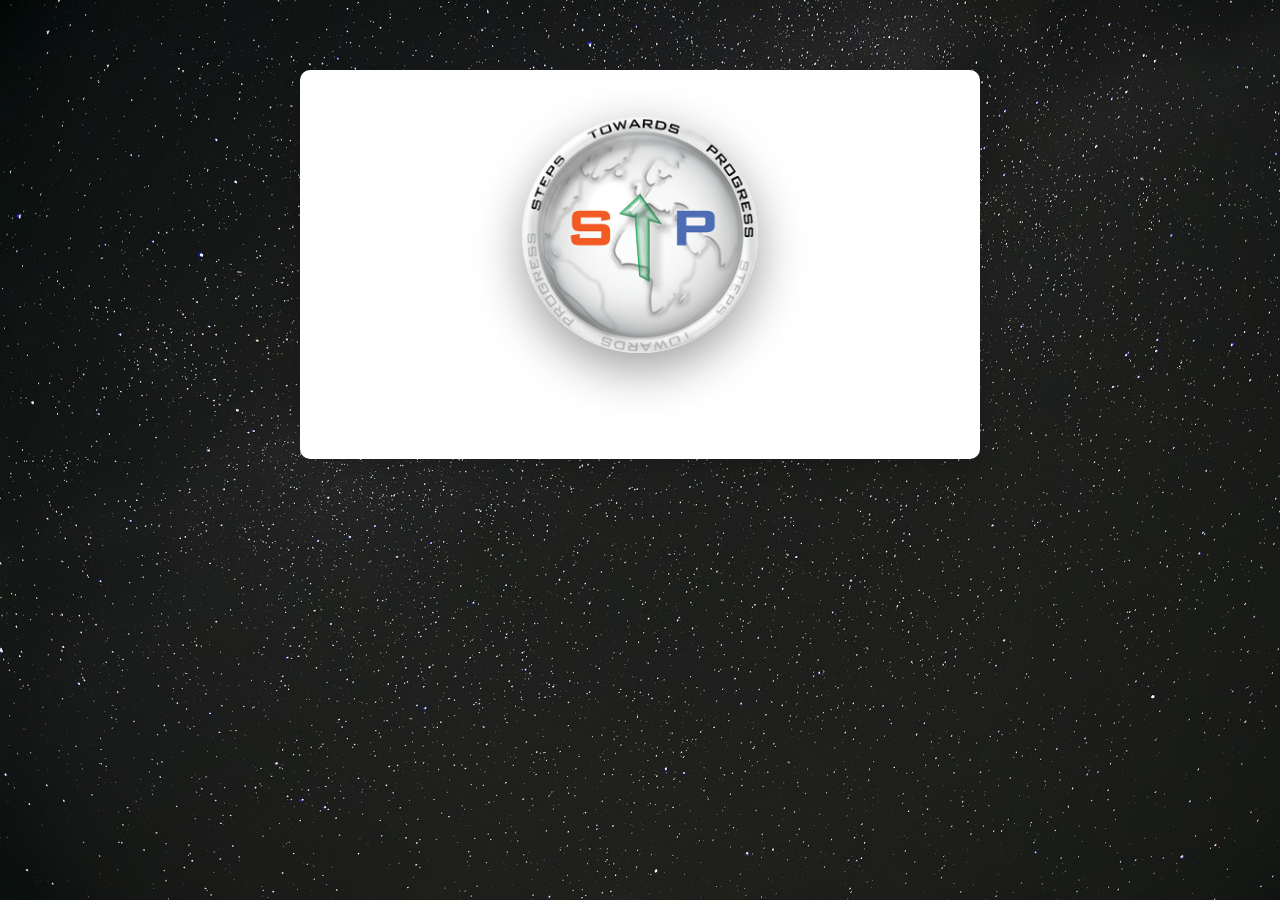
<file: index.html>
<!DOCTYPE html>
<html lang="en">

<head>
    <!--   meta tags-->
    <meta charset="UTF-8">
    <meta name="viewport" content="width=device-width, initial-scale=1, shrink-to-fit=no">

    <!-- Title Page-->
    <title>Team Leaders' Registration</title>
    <link rel="icon" href="assests/stp_logo.png">

    <!-- Icons font CSS-->
    <link href="vendor/mdi-font/css/material-design-iconic-font.min.css" rel="stylesheet" media="all">
    <link href="vendor/font-awesome-4.7/css/font-awesome.min.css" rel="stylesheet" media="all">
    <!-- Font special for pages-->
    <link
        href="https://fonts.googleapis.com/css?family=Poppins:100,100i,200,200i,300,300i,400,400i,500,500i,600,600i,700,700i,800,800i,900,900i"
        rel="stylesheet">

    <!-- Vendor CSS-->
    <link href="vendor/select2/select2.min.css" rel="stylesheet" media="all">
    <link href="vendor/datepicker/daterangepicker.css" rel="stylesheet" media="all">

    <!-- Main CSS-->
    <link href="css/main.css" rel="stylesheet" media="all">
</head>
<script type="text/javascript"> 
    function preventBack() { 
        window.history.forward();  
    } 
      
    setTimeout("preventBack()", 0); 
      
    window.onunload = function () { null }; 
  </script> 
<body>
    <div id="page-wrapper" class="page-wrapper bg-gra-02 p-t-130 p-b-100 font-poppins">
        <div class="wrapper wrapper--w680">
            <div class="card card-4">
                <div id="cardbody" class="card-body login-box">
                    <a href="#nn"><img id="logo-header" src="assests/stp_logo.png" style="display: none;"></a>
                    <form method="POST" action="php/form.php" id="form" style="display: none;">
                        <a class="title">
                            <span></span>
                            <span></span>
                            <span></span>
                            <span></span>
                            Team Leaders' Registration Form</a>
                        <div class="row row-space">
                            <div class="col-2">
                                <div class="input-group" id="nn">
                                    <label class="label">Name</label>
                                    <input class="input--style-4" type="text" name="name" id="name">
                                    <small id="error-name"></small>
                                </div>
                            </div>
                            <div class="col-2">
                                <div class="input-group">
                                    <label class="label">Phone Number</label>
                                    <input class="input--style-4" type="tel" name="tel" placeholder="01XXXXXXXXX" id="phone">
                                    <small id="error-phone"></small>
                                </div>
                            </div>
                        </div>
                        <div class="row row-space">
                            <div class="col-2">
                                <div class="input-group">
                                    <label class="label">E-mail</label>
                                    <input class="input--style-4" type="text" id="email" name="email"  >
                                    <small id="error-email"></small>
                                </div>
                            </div>
                            <div class="col-2">
                                <div class="input-group">
                                    <label class="label">Expected number of members</label>
                                    <div class="rs-select2 js-select-simple select--no-search">
                                        <select name="expected" id="numberOfTeam" >
                                            <option disabled="disabled" selected="selected" value="">Choose option
                                            </option>
                                            <option value="2">2</option>
                                            <option value="3">3</option>
                                            <option value="4">4</option>

                                        </select>
                                        <small id="error-numberOfTeam"></small>
                                        <div class="select-dropdown"></div>
                                    </div>
                                </div>
                            </div>
                        </div>
                        <div class="input-group">
                            <label class="label">University</label>
                            <div class="rs-select2 js-select-simple select--no-search">
                                <select name="uni" id="university">
                                    <option disabled="disabled" selected="selected" value="">Choose option</option>
                                    <option value="Ain Shams University">Ain Shams University</option>
                                    <option value="Al-Azhar University">Al-Azhar University</option>
                                    <option value="Al-Matarya University">Al-Matarya University</option>
                                    <option value="Helwan University">Helwan University</option>
                                    <option value="Banha University">Banha University</option>
                                    <option value="Other">Other..</option>
                                </select>

                                <input class="input--style-4 other-input" type="text" id="otherUniversity" name="other-uni" placeholder="Enter your university.." style="display: none;">
                                <small id="error-university"></small>
                                
                                <div class="select-dropdown"></div>
                            </div>
                        </div>

                        <div class="input-group">
                            <label class="label">Faculty</label>
                            <div class="rs-select2 js-select-simple select--no-search">
                                <select name="faculty"   id="faculty">
                                    <option disabled="disabled" selected="selected" value="">Choose option</option>
                                    <option value="Agriculture">Faculty of Agriculture</option>
                                    <option value="Alsun">Faculty of Alsun</option>
                                    <option value="Archaeology">Faculty of Archaeology</option>
                                    <option value="Arts">Faculty of Arts</option>
                                    <option value="Commerce">Faculty of Commerce</option>
                                    <option value="Computers and Information System">Faculty of Computers and
                                        Information System</option>
                                    <option value="Dar El-Ulum">Faculty of Dar El-Ulum</option>
                                    <option value="Economics and Political Science">Faculty of Economics and Political
                                        Science</option>
                                    <option value="Kindergarten">Faculty of Kindergarten</option>
                                    <option value="Law">Faculty of Law</option>
                                    <option value="Mass Communication">Faculty of Mass Communication</option>
                                    <option value="Medicine">Faculty of Medicine</option>
                                    <option value="Nursing">Faculty of Nursing</option>
                                    <option value="Oral and Dental Medicine">Faculty of Oral and Dental Medicine
                                    </option>
                                    <option value="Pharmacology">Faculty of Pharmacology</option>
                                    <option value="Physiotherapy">Faculty of Physiotherapy</option>
                                    <option value="Science">Faculty of Science</option>
                                    <option value="Specialized Education">Faculty of Specialized Education</option>
                                    <option value="Veterinary Medicine">Faculty of Veterinary Medicine</option>
                                    <option value="Other">Other..</option>
                                    
                                </select>

                                <input class="input--style-4 other-input" id="otherFaculty" type="text" name="other-fac" placeholder="Enter your faculty.." style="display: none;">
                                <small id="error-faculty"></small>

                                <div class="select-dropdown"></div>
                            </div>
                        </div>

                        <div class="row row-space">
                            <div class="col-2">
                                <div class="input-group">
                                    <label class="label">Department</label>
                                        <div class="rs-select2 js-select-simple select--no-search">
                                            <select name="department" id="department">
                                                <option disabled="disabled" selected="selected" value="">Choose option
                                                </option>
                                                <option value="no-department">No Department</option>
                                                <option value="undeclared">Undeclared</option>
                                                <option value="Other">Enter Your Department..</option>
                                            </select>
                                            <input class="input--style-4 other-input" id="other-department" type="text" name="other-dep" placeholder="Enter your department here.." style="display: none;">
                                            <small id="error-department"></small>
                                            
                                            <div class="select-dropdown"></div>
                                        </div>
                                </div>
                            </div>
                            <div class="col-2">
                                <div class="input-group">
                                    <label class="label">Graduation Year</label>
                                    <div class="rs-select2 js-select-simple select--no-search">
                                        <select name="grad"  id="grad">
                                            <option disabled="disabled" selected="selected" value="">Choose option
                                            </option>
                                            <option value="2020">2020</option>
                                            <option value="2021">2021</option>
                                            <option value="2022">2022</option>
                                            <option value="2023">2023</option>
                                            <option value="2024">2024</option>
                                            <option value="2025">2025</option>
                                            <option value="2026">2026</option>
                                            <option value="2027">2027</option>
                                        </select>
                                        <small id="error-grad"></small>
                                        <div class="select-dropdown"></div>
                                    </div>
                                </div>
                            </div>
                        </div>
                        <div class="input-group">
                            <label class="label">CV</label>
                            <input type="file" name="cv" id="cv">
                            <input type="button" class="clickCV" value="Choose CV" id="clickCV" title="CV" onclick="document.getElementById('cv').click()">
                            <small id="error-cv"></small>
                        </div>

                        <div class="p-t-15">
                            <input type="submit" id="submit-button-b" name="submit" data-rel="back" style="display: none;">

                            <a id="submit-button-a">
                                <span></span>
                                <span></span>
                                <span></span>
                                <span></span>
                                Submit
                            </a>
                            <br>
                            <br>
                            <br>
                        </div>
                    </form>
                </div>
            </div>
        </div>
    </div>
    <!-- Jquery JS-->
    <script src="vendor/jquery/jquery.min.js"></script>
    <!-- Vendor JS-->
    <script src="vendor/select2/select2.min.js"></script>
    <script src="vendor/datepicker/moment.min.js"></script>
    <script src="vendor/datepicker/daterangepicker.js"></script>
    <!-- Main JS-->
    <script src="js/global.js"></script>
    <script type="text/javascript" src="js/leader.js"></script>
    <script type="text/javascript" src="js/animation.js"></script>
</body>
</html>
</file>
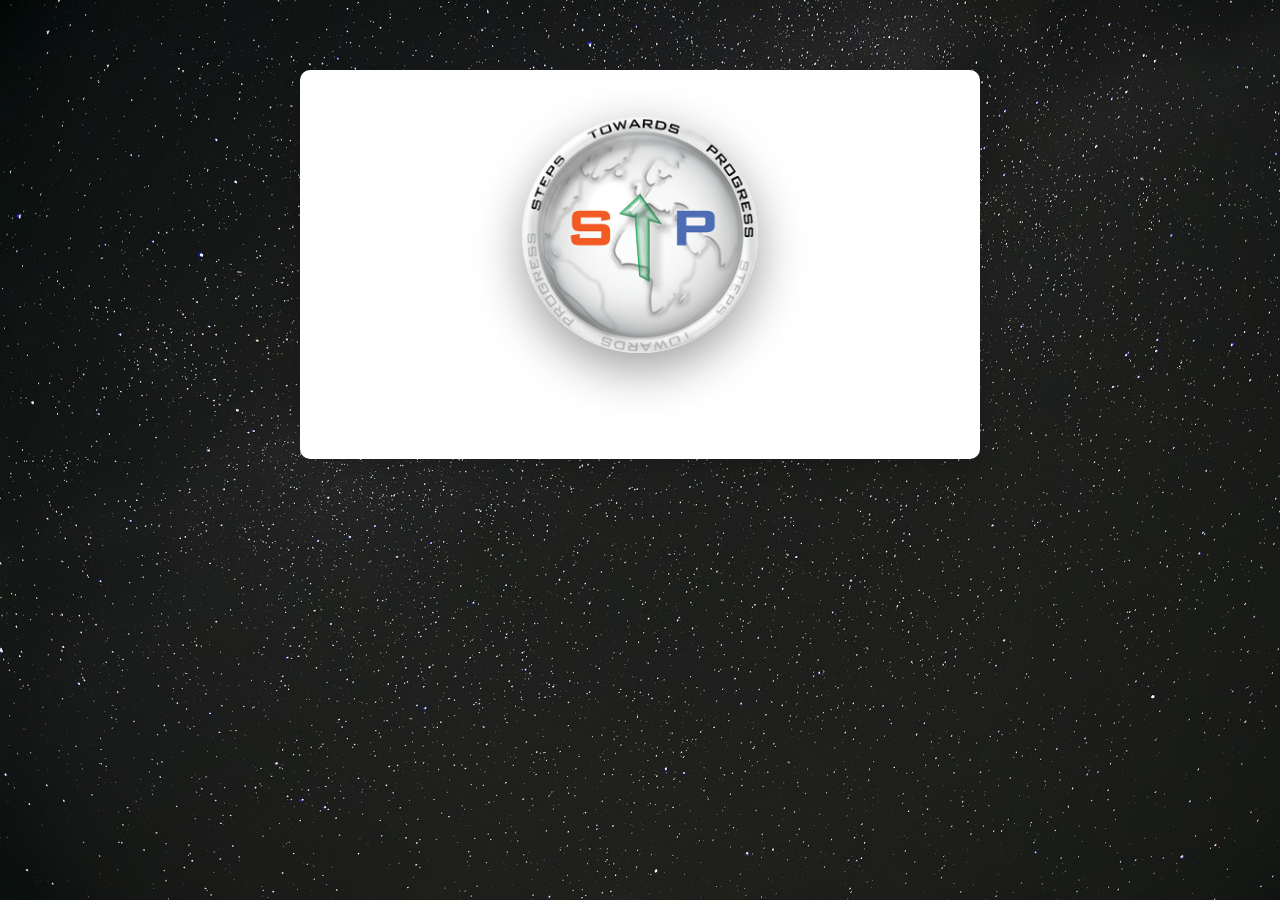
<file: leader-phone.html>
<!DOCTYPE html>
<html lang="en">

<head>
  <!-- Required meta tags-->
  <meta charset="UTF-8">
  <meta name="viewport" content="width=device-width, initial-scale=1, shrink-to-fit=no">

  <!-- Title Page-->
  <title>Team Members' Registration</title>
  <link rel="icon" href="assests/stp_logo.png">

  <!-- Icons font CSS-->
  <link href="vendor/mdi-font/css/material-design-iconic-font.min.css" rel="stylesheet" media="all">
  <link href="vendor/font-awesome-4.7/css/font-awesome.min.css" rel="stylesheet" media="all">
  <!-- Font special for pages-->
  <link
    href="https://fonts.googleapis.com/css?family=Poppins:100,100i,200,200i,300,300i,400,400i,500,500i,600,600i,700,700i,800,800i,900,900i"
    rel="stylesheet">

  <!-- Vendor CSS-->
  <link href="vendor/select2/select2.min.css" rel="stylesheet" media="all">
  <link href="vendor/datepicker/daterangepicker.css" rel="stylesheet" media="all">

  <!-- Main CSS-->
  <link href="css/main.css" rel="stylesheet" media="all">
</head>

<body>
  <div id="page-wrapper" class="page-wrapper bg-gra-02 p-t-130 p-b-100 font-poppins">
    <div class="wrapper wrapper--w680">
      <div class="card card-4">
        <div id="cardbody" class="card-body login-box">
          <img id="logo-header" src="assests/stp_logo.png" style="display: none;">
          <form method="POST" action="php/phone.php" id="form" style="display: none;">
            <a class="title">
              <span></span>
              <span></span>
              <span></span>
              <span></span>
              Team Members' Registration Form</a>

            <section id="section1">
              <div class="row row-space">
                <div class="col-2">
                  <div class="input-group">
                    <label class="label">Leader's Phone Number</label>
                    <input class="input--style-4" type="tel" id="phone" name="leader-tel" placeholder="01XXXXXXXXX">
                      <small id="error-phone"></small>
                  </div>
                </div>
                <div class="col-2">
                  <div class="input-group">
                    <label class="label">Team Name</label>
                    <input class="input--style-4" type="text" id="name" name="team-name">
                    <small id="error-name"></small>
                  </div>
                </div>
                <div class="p-t-15 width100">
                  <input type="submit" id="submit-button-b" name="submit" style="display: none;">

                  <a id="submit-button-a" class="buttons">
                    <span></span>
                    <span></span>
                    <span></span>
                    <span></span>
                    Next
                  </a>
                </div>
              </div>
            </section>
          </form>
        </div>
      </div>
    </div>
  </div>

  <!-- Jquery JS-->
  <script src="vendor/jquery/jquery.min.js"></script>
  <!-- Vendor JS-->
  <script src="vendor/select2/select2.min.js"></script>
  <script src="vendor/datepicker/moment.min.js"></script>
  <script src="vendor/datepicker/daterangepicker.js"></script>

  <!-- Main JS-->
  <script src="js/global.js"></script>
  <script type="text/javascript" src="js/leader_phone.js"></script>
  <script type="text/javascript" src="js/animation.js"></script>


</body>

</html>
</file>
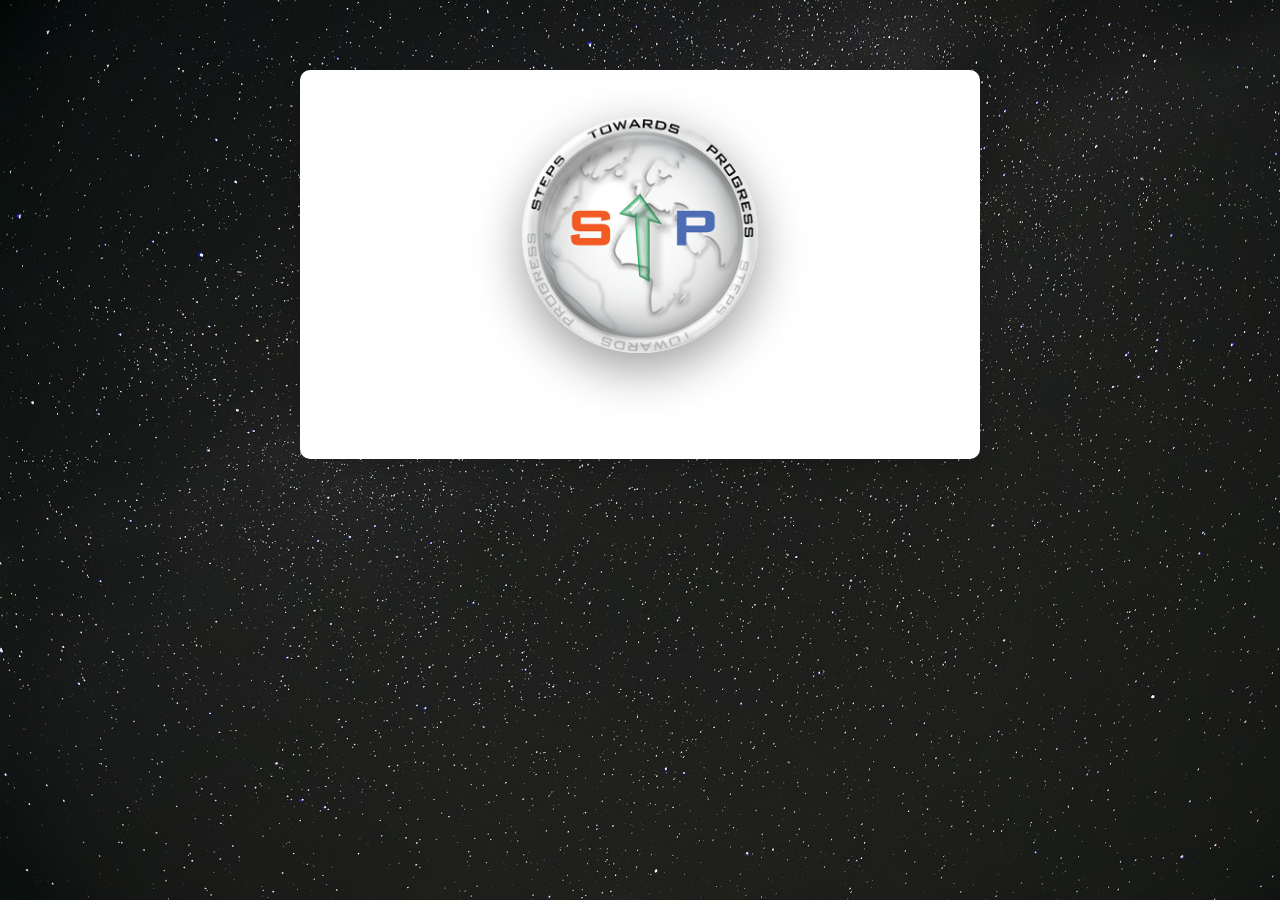
<file: test.html>
<?php
   session_start();

   var_dump($_SESSION['done']);
   if( !isset($_SESSION['done']))
  { 
     header("Location:php/failed.php");
    
  }

?>

<!DOCTYPE html>
<html lang="en">

<head>
  <!-- Required meta tags-->
  <meta charset="UTF-8">
  <meta name="viewport" content="width=device-width, initial-scale=1, shrink-to-fit=no">

  <!-- Title Page-->
  <title>Team Members' Registration</title>
  <link rel="icon" href="assests/stp_logo.png">

  <!-- Icons font CSS-->
  <link href="vendor/mdi-font/css/material-design-iconic-font.min.css" rel="stylesheet" media="all">
  <link href="vendor/font-awesome-4.7/css/font-awesome.min.css" rel="stylesheet" media="all">
  <!-- Font special for pages-->
  <link
    href="https://fonts.googleapis.com/css?family=Poppins:100,100i,200,200i,300,300i,400,400i,500,500i,600,600i,700,700i,800,800i,900,900i"
    rel="stylesheet">

  <!-- Vendor CSS-->
  <link href="vendor/select2/select2.min.css" rel="stylesheet" media="all">
  <link href="vendor/datepicker/daterangepicker.css" rel="stylesheet" media="all">

  <!-- Main CSS-->
  <link href="css/main.css" rel="stylesheet" media="all">
</head>

<body>
  <div id="page-wrapper" class="page-wrapper bg-gra-02 p-t-130 p-b-100 font-poppins">
    <div class="wrapper wrapper--w680">
      <div class="card card-4">
        <div id="cardbody" class="card-body login-box">
          <img id="logo-header" src="assests/stp_logo.png" style="display: none;">
          <form method="POST" action="php/memeber.php" id="form" style="display: none;">
            <a class="title">
              <span></span>
              <span></span>
              <span></span>
              <span></span>
              Team Members' Registration Form</a>

            <section id="section2">
              <a class="title member">
                First Member's information</a>
              <div class="row row-space">
                <div class="input-group width100">
                  <label class="label">Name</label>
                  <input class="input--style-4" type="text" name="name1" id="name1">
                  <small id="error-name1"></small>
                </div>
              </div>
              <div class="row row-space">
                <div class="input-group">
                  <label class="label">E-mail</label>
                  <input class="input--style-4" type="text" id="email1" name="email1">
                  <small id="error-email1"></small>
                </div>
                <div class="col-2">
                  <div class="input-group">
                    <label class="label">Phone Number</label>
                    <input class="input--style-4" type="tel" id="phone1" name="tel1" placeholder="01XXXXXXXXX">
                      <small id="error-phone1"></small>
                  </div>
                </div>
              </div>
              <div class="input-group">
                <label class="label">University</label>
                <div class="rs-select2 js-select-simple select--no-search">
                  <select name="uni1" id="uni1">
                    <option disabled="disabled" selected="selected" value="">Choose option</option>
                    <option value="Ain Shams University">Ain Shams University</option>
                    <option value="Al-Azhar University">Al-Azhar University</option>
                    <option value="Al-Matarya University">Al-Matarya University</option>
                    <option value="Helwan University">Helwan University</option>
                    <option value="Banha University">Banha University</option>
                    <option value="Other">Other..</option>
                  </select>
                  <input class="input--style-4 other-input" id="otherUni1" type="text" name="other-uni1" placeholder="Enter university.." style="display: none;">
                  <small id="error-university1"></small>
                  <div class="select-dropdown"></div>
                </div>
              </div>
              <div class="input-group">
                <label class="label">Faculty</label>
                <div class="rs-select2 js-select-simple select--no-search">
                  <select name="faculty1" id="fac1">
                    <option disabled="disabled" selected="selected" value="">Choose option</option>
                    <option value="Agriculture">Faculty of Agriculture</option>
                    <option value="Alsun">Faculty of Alsun</option>
                    <option value="Archaeology">Faculty of Archaeology</option>
                    <option value="Arts">Faculty of Arts</option>
                    <option value="Commerce">Faculty of Commerce</option>
                    <option value="Computers and Information System">Faculty of Computers and
                      Information System</option>
                    <option value="Dar El-Ulum">Faculty of Dar El-Ulum</option>
                    <option value="Economics and Political Science">Faculty of Economics and Political
                      Science</option>
                    <option value="Kindergarten">Faculty of Kindergarten</option>
                    <option value="Law">Faculty of Law</option>
                    <option value="Mass Communication">Faculty of Mass Communication</option>
                    <option value="Medicine">Faculty of Medicine</option>
                    <option value="Nursing">Faculty of Nursing</option>
                    <option value="Oral and Dental Medicine">Faculty of Oral and Dental Medicine
                    </option>
                    <option value="Pharmacology">Faculty of Pharmacology</option>
                    <option value="Physiotherapy">Faculty of Physiotherapy</option>
                    <option value="Science">Faculty of Science</option>
                    <option value="Specialized Education">Faculty of Specialized Education</option>
                    <option value="Veterinary Medicine">Faculty of Veterinary Medicine</option>
                    <option value="Other">Other..</option>
                    
                  </select>
                  <input class="input--style-4 other-input" type="text" id="otherFac1" name="other-fac1" placeholder="Enter faculty.." style="display: none;">
                  <small id="error-faculty1"></small>
                  <div class="select-dropdown"></div>
                </div>
              </div>
              <div class="row row-space">
                <div class="col-2">
                  <div class="input-group">
                    <label class="label">Department</label>
                        <div class="rs-select2 js-select-simple select--no-search">
                            <select name="department1" id="depart1">
                                <option disabled="disabled" selected="selected" value="">Choose option
                                </option>
                                <option value="no-department1">No Department</option>
                                <option value="undeclared1">Undeclared</option>
                                <option value="Other1">Enter Department..</option>
                            </select>
                            <div class="select-dropdown"></div>
                            <input class="input--style-4 other-input" id="otherDepart1" type="text" name="other-dep1" placeholder="Enter department.." style="display: none;" >
                            <small id="error-department1"></small>
                        </div>
                </div>
                </div>
                <div class="col-2">
                  <div class="input-group">
                    <label class="label">Graduation Year</label>
                    <div class="rs-select2 js-select-simple select--no-search">
                      <select name="grad1" id="grad1">
                        <option disabled="disabled" selected="selected" value="">Choose option
                        </option>
                        <option value="2020">2020</option>
                        <option value="2021">2021</option>
                        <option value="2022">2022</option>
                        <option value="2023">2023</option>
                        <option value="2024">2024</option>
                        <option value="2025">2025</option>
                        <option value="2026">2026</option>
                        <option value="2027">2027</option>
                      </select>
                      <small id="error-grad1"></small>
                      <div class="select-dropdown"></div>
                    </div>
                  </div>
                </div>
              </div>
              <div class="input-group">
                  <label class="label">CV</label>
                  <input type="file" name="cv1" id="cv1">
                  <input type="button" class="clickCV" value="Choose CV" id="clickCV1" title="CV" onclick="document.getElementById('cv1').click()">
                  <small id="error-cv1"></small>
              </div>
              <div class="row row-space">
                <div class="p-t-15 width100">
                  <div class="input-group width50">
                      <input type="checkbox" id="check1" name="check1" value="check1" class="input--style-4 checkmark" onclick="if (this.checked) {disabledAll(1)} else {abledAll(1)}">
                      <label class="label" for="check-if-memeber2">No more members</label> 
                </div>
              </div>
              <div class="p-t-15 width100">
                <a id="next2" class="buttons" >
                  <span></span>
                  <span></span>
                  <span></span>
                  <span></span>
                  Next
                </a>
                <a id="prev1" onclick="goBack()" class="buttons">
                  <span></span>
                  <span></span>
                  <span></span>
                  <span></span>
                  Previous
                </a>
                <br>
                <br>
                <br>
              </div>
            </section>

            <section id="section3">
              <a class="title member">
                Second Member's information</a>
              <div class="row row-space">
                <div class="input-group width100">
                  <label class="label">Name</label>
                  <input class="input--style-4" type="text" name="name2" id="name2">
                  <small id="error-name2"></small>
                </div>
              </div>
              <div class="row row-space">
                <div class="input-group">
                  <label class="label">E-mail</label>
                  <input class="input--style-4" type="text" name="email2" id="email2">
                  <small id="error-email2"></small>
                </div>
                <div class="col-2">
                  <div class="input-group">
                    <label class="label">Phone Number</label>
                    <input class="input--style-4" type="tel" name="tel2" placeholder="01XXXXXXXXX" id="phone2">
                      <small id="error-phone2"></small>
                  </div>
                </div>
              </div>
              <div class="input-group">
                <label class="label">University</label>
                <div class="rs-select2 js-select-simple select--no-search">
                  <select name="uni2" id="uni2">
                    <option disabled="disabled" selected="selected" value="">Choose option</option>
                    <option value="Ain Shams University">Ain Shams University</option>
                    <option value="Al-Azhar University">Al-Azhar University</option>
                    <option value="Al-Matarya University">Al-Matarya University</option>
                    <option value="Helwan University">Helwan University</option>
                    <option value="Banha University">Banha University</option>
                    <option value="Other">Other..</option>
                    
                  </select>
                  <input class="input--style-4 other-input" type="text" name="other-uni2" id="otherUni2" placeholder="Enter university.." style="display: none;">
                  <small id="error-university2"></small>

                  <div class="select-dropdown"></div>
                </div>
              </div>
              <div class="input-group">
                <label class="label">Faculty</label>
                <div class="rs-select2 js-select-simple select--no-search">
                  <select name="faculty2" id="fac2">
                    <option disabled="disabled" selected="selected" value="">Choose option</option>
                    <option value="Agriculture">Faculty of Agriculture</option>
                    <option value="Alsun">Faculty of Alsun</option>
                    <option value="Archaeology">Faculty of Archaeology</option>
                    <option value="Arts">Faculty of Arts</option>
                    <option value="Commerce">Faculty of Commerce</option>
                    <option value="Computers and Information System">Faculty of Computers and
                      Information System</option>
                    <option value="Dar El-Ulum">Faculty of Dar El-Ulum</option>
                    <option value="Economics and Political Science">Faculty of Economics and Political
                      Science</option>
                    <option value="Kindergarten">Faculty of Kindergarten</option>
                    <option value="Law">Faculty of Law</option>
                    <option value="Mass Communication">Faculty of Mass Communication</option>
                    <option value="Medicine">Faculty of Medicine</option>
                    <option value="Nursing">Faculty of Nursing</option>
                    <option value="Oral and Dental Medicine">Faculty of Oral and Dental Medicine
                    </option>
                    <option value="Pharmacology">Faculty of Pharmacology</option>
                    <option value="Physiotherapy">Faculty of Physiotherapy</option>
                    <option value="Science">Faculty of Science</option>
                    <option value="Specialized Education">Faculty of Specialized Education</option>
                    <option value="Veterinary Medicine">Faculty of Veterinary Medicine</option>
                    <option value="Other">Other..</option>
                    
                  </select>
                  <input class="input--style-4 other-input" type="text" id="otherFac2" name="other-fac2"  placeholder="Enter faculty.." style="display: none;">
                  <small id="error-faculty2"></small>
                  <div class="select-dropdown"></div>
                </div>
              </div>
              <div class="row row-space">
                <div class="col-2">
                  <div class="input-group">
                    <label class="label">Department</label>
                        <div class="rs-select2 js-select-simple select--no-search">
                            <select name="department2" id="depart2">
                                <option disabled="disabled" selected="selected" value="">Choose option
                                </option>
                                <option value="no-department2">No Department</option>
                                <option value="undeclared2">Undeclared</option>
                                <option value="Other2">Enter Department..</option>
                            </select>
                            <div class="select-dropdown"></div>
                            <input class="input--style-4 other-input" type="text" id="otherDepart2" name="other-dep2" placeholder="Enter department.." style="display: none;" >
                            <small id="error-department2"></small>
                        </div>
                </div>
                </div>
                <div class="col-2">
                  <div class="input-group">
                    <label class="label">Graduation Year</label>
                    <div class="rs-select2 js-select-simple select--no-search">
                      <select name="grad2" id="grad2">
                        <option disabled="disabled" selected="selected" value="">Choose option
                        </option>
                        <option value="2020">2020</option>
                        <option value="2021">2021</option>
                        <option value="2022">2022</option>
                        <option value="2023">2023</option>
                        <option value="2024">2024</option>
                        <option value="2025">2025</option>
                        <option value="2026">2026</option>
                        <option value="2027">2027</option>
                      </select>
                      <div class="select-dropdown"></div>
                      <small id="error-grad2"></small>
                    </div>
                  </div>
                </div>
              </div>
              <div class="input-group">
                  <label class="label">CV</label>
                  <input type="file" name="cv2" id="cv2">
                  <input type="button" class="clickCV" value="Choose CV" id="clickCV2" title="CV" onclick="document.getElementById('cv2').click()">
                  <small id="error-cv2"></small>
              </div>
              <div class="row row-space">
                <div class="p-t-15 width100">
                  <div class="input-group width50">
                      <input type="checkbox" id="check2" name="check2" value="check2" class="input--style-4 checkmark" onclick="if (this.checked) {disabledAll(2)} else {abledAll(2)}">
                      <label class="label" for="check-if-memeber2">No more members</label> 
                </div>
              </div>
              <div class="p-t-15 width100">
                <a id="next3" class="buttons" >
                  <span></span>
                  <span></span>
                  <span></span>
                  <span></span>
                  Next
                </a>
                <a id="prev2" class="buttons">
                  <span></span>
                  <span></span>
                  <span></span>
                  <span></span>
                  Previous
                </a>
              </div>
            </section>

            <section id="section4">
              <a class="title member">
                Third Member's information</a>
              <div class="row row-space">
                <div class="input-group width100">
                  <label class="label">Name</label>
                  <input class="input--style-4" type="text" name="name3" id="name3">
                  <small id="error-name3"></small>
                </div>
              </div>
              <div class="row row-space">
                <div class="col-2">
                  <div class="input-group">
                    <label class="label">E-mail</label>
                    <input class="input--style-4" type="text" name="email3" id="email3">
                    <small id="error-email3"></small>
                  </div>
                </div>
                <div class="col-2">
                  <div class="input-group">
                    <label class="label">Phone Number</label>
                    <input class="input--style-4" type="tel" name="tel3" placeholder="01XXXXXXXXX"
                      id="phone3">
                      <small id="error-phone3"></small>
                  </div>
                </div>
              </div>
              <div class="input-group">
                <label class="label">University</label>
                <div class="rs-select2 js-select-simple select--no-search">
                  <select name="uni3" id="uni3">
                    <option disabled="disabled" selected="selected" value="">Choose option</option>
                    <option value="Ain Shams University">Ain Shams University</option>
                    <option value="Al-Azhar University">Al-Azhar University</option>
                    <option value="Al-Matarya University">Al-Matarya University</option>
                    <option value="Helwan University">Helwan University</option>
                    <option value="Banha University">Banha University</option>
                    <option value="Other">Other..</option>
                  </select>
                  <input class="input--style-4 other-input" type="text" name="other-uni3" id="otherUni3" placeholder="Enter university.." style="display: none;">
                  <small id="error-university3"></small>
                  <div class="select-dropdown"></div>
                </div>
              </div>

              <div class="input-group">
                <label class="label">Faculty</label>
                <div class="rs-select2 js-select-simple select--no-search">
                  <select name="faculty3" id="fac3">
                    <option disabled="disabled" selected="selected" value="">Choose option</option>
                    <option value="Agriculture">Faculty of Agriculture</option>
                    <option value="Alsun">Faculty of Alsun</option>
                    <option value="Archaeology">Faculty of Archaeology</option>
                    <option value="Arts">Faculty of Arts</option>
                    <option value="Commerce">Faculty of Commerce</option>
                    <option value="Computers and Information System">Faculty of Computers and
                      Information System</option>
                    <option value="Dar El-Ulum">Faculty of Dar El-Ulum</option>
                    <option value="Economics and Political Science">Faculty of Economics and Political
                      Science</option>
                    <option value="Kindergarten">Faculty of Kindergarten</option>
                    <option value="Law">Faculty of Law</option>
                    <option value="Mass Communication">Faculty of Mass Communication</option>
                    <option value="Medicine">Faculty of Medicine</option>
                    <option value="Nursing">Faculty of Nursing</option>
                    <option value="Oral and Dental Medicine">Faculty of Oral and Dental Medicine
                    </option>
                    <option value="Pharmacology">Faculty of Pharmacology</option>
                    <option value="Physiotherapy">Faculty of Physiotherapy</option>
                    <option value="Science">Faculty of Science</option>
                    <option value="Specialized Education">Faculty of Specialized Education</option>
                    <option value="Veterinary Medicine">Faculty of Veterinary Medicine</option>
                    <option value="Other">Other..</option>
                    
                  </select>
                  <input class="input--style-4 other-input" id="otherFac3" type="text" name="other-fac3" placeholder="Enter faculty.." style="display: none;">
                  <small id="error-faculty3"></small>
                  <div class="select-dropdown"></div>
                </div>
              </div>

              <div class="row row-space">
                <div class="col-2">
                  <div class="input-group">
                    <label class="label">Department</label>
                        <div class="rs-select2 js-select-simple select--no-search">
                            <select name="department3" id="depart3">
                                <option disabled="disabled" selected="selected" value="">Choose option
                                </option>
                                <option value="no-department3">No Department</option>
                                <option value="undeclared3">Undeclared</option>
                                <option value="Other3">Enter Department..</option>
                            </select>
                            <div class="select-dropdown"></div>
                            <input class="input--style-4 other-input" id="otherDepart3" type="text" name="other-dep3" placeholder="Enter department.." style="display: none;">
                            <small id="error-department3"></small>
                        </div>
                  </div>
                </div>
                <div class="col-2">
                  <div class="input-group">
                    <label class="label">Graduation Year</label>
                    <div class="rs-select2 js-select-simple select--no-search">
                      <select name="grad3" id="grad3">
                        <option disabled="disabled" selected="selected" value="">Choose option
                        </option>
                        <option value="2020">2020</option>
                        <option value="2021">2021</option>
                        <option value="2022">2022</option>
                        <option value="2023">2023</option>
                        <option value="2024">2024</option>
                        <option value="2025">2025</option>
                        <option value="2026">2026</option>
                        <option value="2027">2027</option>
                      </select>
                      <small id="error-grad3"></small>
                      <div class="select-dropdown"></div>
                    </div>
                  </div>
                </div>
              </div>
              <div class="input-group">
                  <label class="label">CV</label>
                  <input type="file" name="cv3" id="cv3">
                  <input type="button" class="clickCV" value="Choose CV" id="clickCV3" title="CV" onclick="document.getElementById('cv3').click()">
                  <small id="error-cv3"></small>
              </div>

              <div class="p-t-15">
                <input type="submit" id="submit-button-b" name="submit" style="display: none;">

                <a id="submit-button-a" class="buttons">
                  <span></span>
                  <span></span>
                  <span></span>
                  <span></span>
                  Submit
                </a>
                <a id="prev3" class="buttons">
                  <span></span>
                  <span></span>
                  <span></span>
                  <span></span>
                  Previous
                </a>
                <br>
                <br>
                <br>
              </div>
            </section>

          </form>
        </div>
      </div>
    </div>
  </div>

  <!-- Jquery JS-->
  <script src="vendor/jquery/jquery.min.js"></script>
  <!-- Vendor JS-->
  <script src="vendor/select2/select2.min.js"></script>
  <script src="vendor/datepicker/moment.min.js"></script>
  <script src="vendor/datepicker/daterangepicker.js"></script>

  <!-- Main JS-->
  <script src="js/global.js"></script>
  <script type="text/javascript" src="js/team_members.js"></script>
  <script type="text/javascript" src="js/animation.js"></script>
</body>

</html>
</file>
<file: vendor/datepicker/daterangepicker.css>
.daterangepicker {
  position: absolute;
  color: inherit;
  background-color: #fff;
  border-radius: 4px;
  width: 278px;
  padding: 4px;
  margin-top: 1px;
  top: 100px;
  left: 20px;
  /* Calendars */ }
  .daterangepicker:before, .daterangepicker:after {
    position: absolute;
    display: inline-block;
    border-bottom-color: rgba(0, 0, 0, 0.2);
    content: ''; }
  .daterangepicker:before {
    top: -7px;
    border-right: 7px solid transparent;
    border-left: 7px solid transparent;
    border-bottom: 7px solid #ccc; }
  .daterangepicker:after {
    top: -6px;
    border-right: 6px solid transparent;
    border-bottom: 6px solid #fff;
    border-left: 6px solid transparent; }
  .daterangepicker.opensleft:before {
    right: 9px; }
  .daterangepicker.opensleft:after {
    right: 10px; }
  .daterangepicker.openscenter:before {
    left: 0;
    right: 0;
    width: 0;
    margin-left: auto;
    margin-right: auto; }
  .daterangepicker.openscenter:after {
    left: 0;
    right: 0;
    width: 0;
    margin-left: auto;
    margin-right: auto; }
  .daterangepicker.opensright:before {
    left: 9px; }
  .daterangepicker.opensright:after {
    left: 10px; }
  .daterangepicker.dropup {
    margin-top: -5px; }
    .daterangepicker.dropup:before {
      top: initial;
      bottom: -7px;
      border-bottom: initial;
      border-top: 7px solid #ccc; }
    .daterangepicker.dropup:after {
      top: initial;
      bottom: -6px;
      border-bottom: initial;
      border-top: 6px solid #fff; }
  .daterangepicker.dropdown-menu {
    max-width: none;
    z-index: 3001; }
  .daterangepicker.single .ranges, .daterangepicker.single .calendar {
    float: none; }
  .daterangepicker.show-calendar .calendar {
    display: block; }
  .daterangepicker .calendar {
    display: none;
    max-width: 270px;
    margin: 4px; }
    .daterangepicker .calendar.single .calendar-table {
      border: none; }
    .daterangepicker .calendar th, .daterangepicker .calendar td {
      white-space: nowrap;
      text-align: center;
      min-width: 32px; }
  .daterangepicker .calendar-table {
    border: 1px solid #fff;
    padding: 4px;
    border-radius: 4px;
    background-color: #fff; }
  .daterangepicker table {
    width: 100%;
    margin: 0; }
  .daterangepicker td, .daterangepicker th {
    text-align: center;
    width: 20px;
    height: 20px;
    border-radius: 4px;
    border: 1px solid transparent;
    white-space: nowrap;
    cursor: pointer; }
    .daterangepicker td.available:hover, .daterangepicker th.available:hover {
      background-color: #eee;
      border-color: transparent;
      color: inherit; }
    .daterangepicker td.week, .daterangepicker th.week {
      font-size: 80%;
      color: #ccc; }
  .daterangepicker td.off, .daterangepicker td.off.in-range, .daterangepicker td.off.start-date, .daterangepicker td.off.end-date {
    background-color: #fff;
    border-color: transparent;
    color: #999; }
  .daterangepicker td.in-range {
    background-color: #ebf4f8;
    border-color: transparent;
    color: #000;
    border-radius: 0; }
  .daterangepicker td.start-date {
    border-radius: 4px 0 0 4px; }
  .daterangepicker td.end-date {
    border-radius: 0 4px 4px 0; }
  .daterangepicker td.start-date.end-date {
    border-radius: 4px; }
  .daterangepicker td.active, .daterangepicker td.active:hover {
    background-color: #357ebd;
    border-color: transparent;
    color: #fff; }
  .daterangepicker th.month {
    width: auto; }
  .daterangepicker td.disabled, .daterangepicker option.disabled {
    color: #999;
    cursor: not-allowed;
    text-decoration: line-through; }
  .daterangepicker select.monthselect, .daterangepicker select.yearselect {
    font-size: 12px;
    padding: 1px;
    height: auto;
    margin: 0;
    cursor: default; }
  .daterangepicker select.monthselect {
    margin-right: 2%;
    width: 56%; }
  .daterangepicker select.yearselect {
    width: 40%; }
  .daterangepicker select.hourselect, .daterangepicker select.minuteselect, .daterangepicker select.secondselect, .daterangepicker select.ampmselect {
    width: 50px;
    margin-bottom: 0; }
  .daterangepicker .input-mini {
    border: 1px solid #ccc;
    border-radius: 4px;
    color: #555;
    height: 30px;
    line-height: 30px;
    display: block;
    vertical-align: middle;
    margin: 0 0 5px 0;
    padding: 0 6px 0 28px;
    width: 100%; }
    .daterangepicker .input-mini.active {
      border: 1px solid #08c;
      border-radius: 4px; }
  .daterangepicker .daterangepicker_input {
    position: relative; }
    .daterangepicker .daterangepicker_input i {
      position: absolute;
      left: 8px;
      top: 8px; }
  .daterangepicker.rtl .input-mini {
    padding-right: 28px;
    padding-left: 6px; }
  .daterangepicker.rtl .daterangepicker_input i {
    left: auto;
    right: 8px; }
  .daterangepicker .calendar-time {
    text-align: center;
    margin: 5px auto;
    line-height: 30px;
    position: relative;
    padding-left: 28px; }
    .daterangepicker .calendar-time select.disabled {
      color: #ccc;
      cursor: not-allowed; }

.ranges {
  font-size: 11px;
  float: none;
  margin: 4px;
  text-align: left; }
  .ranges ul {
    list-style: none;
    margin: 0 auto;
    padding: 0;
    width: 100%; }
  .ranges li {
    font-size: 13px;
    background-color: #f5f5f5;
    border: 1px solid #f5f5f5;
    border-radius: 4px;
    color: #08c;
    padding: 3px 12px;
    margin-bottom: 8px;
    cursor: pointer; }
    .ranges li:hover {
      background-color: #08c;
      border: 1px solid #08c;
      color: #fff; }
    .ranges li.active {
      background-color: #08c;
      border: 1px solid #08c;
      color: #fff; }

/*  Larger Screen Styling */
@media (min-width: 564px) {
  .daterangepicker {
    width: auto; }
    .daterangepicker .ranges ul {
      width: 160px; }
    .daterangepicker.single .ranges ul {
      width: 100%; }
    .daterangepicker.single .calendar.left {
      clear: none; }
    .daterangepicker.single.ltr .ranges, .daterangepicker.single.ltr .calendar {
      float: left; }
    .daterangepicker.single.rtl .ranges, .daterangepicker.single.rtl .calendar {
      float: right; }
    .daterangepicker.ltr {
      direction: ltr;
      text-align: left; }
      .daterangepicker.ltr .calendar.left {
        clear: left;
        margin-right: 0; }
        .daterangepicker.ltr .calendar.left .calendar-table {
          border-right: none;
          border-top-right-radius: 0;
          border-bottom-right-radius: 0; }
      .daterangepicker.ltr .calendar.right {
        margin-left: 0; }
        .daterangepicker.ltr .calendar.right .calendar-table {
          border-left: none;
          border-top-left-radius: 0;
          border-bottom-left-radius: 0; }
      .daterangepicker.ltr .left .daterangepicker_input {
        padding-right: 12px; }
      .daterangepicker.ltr .calendar.left .calendar-table {
        padding-right: 12px; }
      .daterangepicker.ltr .ranges, .daterangepicker.ltr .calendar {
        float: left; }
    .daterangepicker.rtl {
      direction: rtl;
      text-align: right; }
      .daterangepicker.rtl .calendar.left {
        clear: right;
        margin-left: 0; }
        .daterangepicker.rtl .calendar.left .calendar-table {
          border-left: none;
          border-top-left-radius: 0;
          border-bottom-left-radius: 0; }
      .daterangepicker.rtl .calendar.right {
        margin-right: 0; }
        .daterangepicker.rtl .calendar.right .calendar-table {
          border-right: none;
          border-top-right-radius: 0;
          border-bottom-right-radius: 0; }
      .daterangepicker.rtl .left .daterangepicker_input {
        padding-left: 12px; }
      .daterangepicker.rtl .calendar.left .calendar-table {
        padding-left: 12px; }
      .daterangepicker.rtl .ranges, .daterangepicker.rtl .calendar {
        text-align: right;
        float: right; } }
@media (min-width: 730px) {
  .daterangepicker .ranges {
    width: auto; }
  .daterangepicker.ltr .ranges {
    float: left; }
  .daterangepicker.rtl .ranges {
    float: right; }
  .daterangepicker .calendar.left {
    clear: none !important; } }
</file>
<file: css/main.css>
html{
  scroll-behavior: smooth;
}
/* ==========================================================================
   #FONT
   ========================================================================== */
.font-robo {
  font-family: "Roboto", "Arial", "Helvetica Neue", sans-serif;
}

.font-poppins {
  font-family: "Poppins", "Arial", "Helvetica Neue", sans-serif;
}

* {
  user-select: none;
}

/* ==========================================================================
   #GRID
   ========================================================================== */
.row {
  display: -webkit-box;
  display: -webkit-flex;
  display: -moz-box;
  display: -ms-flexbox;
  display: flex;
  -webkit-flex-wrap: wrap;
  -ms-flex-wrap: wrap;
  flex-wrap: wrap;
}

.row-space {
  -webkit-box-pack: justify;
  -webkit-justify-content: space-between;
  -moz-box-pack: justify;
  -ms-flex-pack: justify;
  justify-content: space-between;
}

.col-2 {
  width: -webkit-calc((100% - 30px) / 2);
  width: -moz-calc((100% - 30px) / 2);
  width: calc((100% - 30px) / 2);
}

@media (max-width: 767px) {
  .col-2 {
    width: 100%;
  }
}

/* ==========================================================================
   #BOX-SIZING
   ========================================================================== */
/**
 * More sensible default box-sizing:
 * css-tricks.com/inheriting-box-sizing-probably-slightly-better-best-practice
 */
html {
  -webkit-box-sizing: border-box;
  -moz-box-sizing: border-box;
  box-sizing: border-box;
}

* {
  padding: 0;
  margin: 0;
}

*,
*:before,
*:after {
  -webkit-box-sizing: inherit;
  -moz-box-sizing: inherit;
  box-sizing: inherit;
}

/* ==========================================================================
   #RESET
   ========================================================================== */
/**
 * A very simple reset that sits on top of Normalize.css.
 */
body,
h1,
h2,
h3,
h4,
h5,
h6,
blockquote,
p,
pre,
dl,
dd,
ol,
ul,
figure,
hr,
fieldset,
legend {
  margin: 0;
  padding: 0;
}

/**
 * Remove trailing margins from nested lists.
 */
li > ol,
li > ul {
  margin-bottom: 0;
}

/**
 * Remove default table spacing.
 */
table {
  border-collapse: collapse;
  border-spacing: 0;
}

/**
 * 1. Reset Chrome and Firefox behaviour which sets a `min-width: min-content;`
 *    on fieldsets.
 */
fieldset {
  min-width: 0;
  /* [1] */
  border: 0;
}

button {
  outline: none;
  background: none;
  border: none;
}

/* ==========================================================================
   #PAGE WRAPPER
   ========================================================================== */
.page-wrapper {
  min-height: 100vh;
}

body {
  font-family: "Poppins", "Arial", "Helvetica Neue", sans-serif;
  font-weight: 400;
  font-size: 14px;
}

h1,
h2,
h3,
h4,
h5,
h6 {
  font-weight: 400;
}

h1 {
  font-size: 36px;
}

h2 {
  font-size: 30px;
}

h3 {
  font-size: 24px;
}

h4 {
  font-size: 18px;
}

h5 {
  font-size: 15px;
}

h6 {
  font-size: 13px;
}

/* ==========================================================================
   #BACKGROUND
   ========================================================================== */
.bg-blue {
  background: #2c6ed5;
}

.bg-red {
  background: #fa4251;
}

/* .bg-gra-01 {
  background: -webkit-gradient(linear, left bottom, left top, from(#fbc2eb), to(#a18cd1));
  background: -webkit-linear-gradient(bottom, #fbc2eb 0%, #a18cd1 100%);
  background: -moz-linear-gradient(bottom, #fbc2eb 0%, #a18cd1 100%);
  background: -o-linear-gradient(bottom, #fbc2eb 0%, #a18cd1 100%);
  background: linear-gradient(to top, #fbc2eb 0%, #a18cd1 100%);
}

.bg-gra-02 {
  background: -webkit-gradient(linear, left bottom, right top, from(#fc2c77), to(#6c4079));
  background: -webkit-linear-gradient(bottom left, #fc2c77 0%, #6c4079 100%);
  background: -moz-linear-gradient(bottom left, #fc2c77 0%, #6c4079 100%);
  background: -o-linear-gradient(bottom left, #fc2c77 0%, #6c4079 100%);
  background: linear-gradient(to top right, #fc2c77 0%, #6c4079 100%);
} */

body {
  background-image: url("../assests/bg.jpg");
  background-size: cover;
  background-attachment: fixed;
}
/* ==========================================================================
   #SPACING
   ========================================================================== */
.p-t-100 {
  padding-top: 100px;
}

.p-t-130 {
  padding-top: 130px;
}

.p-t-180 {
  padding-top: 180px;
}

.p-t-20 {
  padding-top: 20px;
}

.p-t-15 {
  padding-top: 15px;
}

.p-t-10 {
  padding-top: 10px;
}

.p-t-30 {
  padding-top: 30px;
}

.p-b-100 {
  padding-bottom: 100px;
}

.m-r-45 {
  margin-right: 45px;
}

/* ==========================================================================
   #WRAPPER
   ========================================================================== */
.wrapper {
  margin: 0 auto;
}

.wrapper--w960 {
  max-width: 960px;
}

.wrapper--w780 {
  max-width: 780px;
}

.wrapper--w680 {
  max-width: 680px;
}

/* ==========================================================================
   #BUTTON
   ========================================================================== */
.btn {
  display: inline-block;
  line-height: 50px;
  padding: 0 50px;
  -webkit-transition: all 0.4s ease;
  -o-transition: all 0.4s ease;
  -moz-transition: all 0.4s ease;
  transition: all 0.4s ease;
  cursor: pointer;
  font-size: 18px;
  color: #fff;
  font-family: "Poppins", "Arial", "Helvetica Neue", sans-serif;
}

.btn--radius {
  -webkit-border-radius: 3px;
  -moz-border-radius: 3px;
  border-radius: 3px;
}

.btn--radius-2 {
  -webkit-border-radius: 5px;
  -moz-border-radius: 5px;
  border-radius: 5px;
}

.btn--pill {
  -webkit-border-radius: 20px;
  -moz-border-radius: 20px;
  border-radius: 20px;
}

.btn--green {
  background: #57b846;
}

.btn--green:hover {
  background: #4dae3c;
}

.btn--blue {
  background: #4272d7;
}

.btn--blue:hover {
  background: #3868cd;
}

/* ==========================================================================
   #DATE PICKER
   ========================================================================== */
td.active {
  background-color: #2c6ed5;
}

input[type="date" i] {
  padding: 14px;
}

.table-condensed td,
.table-condensed th {
  font-size: 14px;
  font-family: "Roboto", "Arial", "Helvetica Neue", sans-serif;
  font-weight: 400;
}

.daterangepicker td {
  width: 40px;
  height: 30px;
}

.daterangepicker {
  border: none;
  -webkit-box-shadow: 0px 8px 20px 0px rgba(0, 0, 0, 0.15);
  -moz-box-shadow: 0px 8px 20px 0px rgba(0, 0, 0, 0.15);
  box-shadow: 0px 8px 20px 0px rgba(0, 0, 0, 0.15);
  display: none;
  border: 1px solid #e0e0e0;
  margin-top: 5px;
}

.daterangepicker::after,
.daterangepicker::before {
  display: none;
}

.daterangepicker thead tr th {
  padding: 10px 0;
}

.daterangepicker .table-condensed th select {
  border: 1px solid #ccc;
  -webkit-border-radius: 3px;
  -moz-border-radius: 3px;
  border-radius: 3px;
  font-size: 14px;
  padding: 5px;
  outline: none;
}

/* ==========================================================================
   #FORM
   ========================================================================== */
input {
  outline: none;
  margin: 0;
  border: none;
  -webkit-box-shadow: none;
  -moz-box-shadow: none;
  box-shadow: none;
  width: 100%;
  font-size: 14px;
  font-family: inherit;
}

.input--style-4 {
  line-height: 50px;
  background: #fafafa;
  -webkit-box-shadow: inset 0px 1px 3px 0px rgba(0, 0, 0, 0.08);
  -moz-box-shadow: inset 0px 1px 3px 0px rgba(0, 0, 0, 0.08);
  box-shadow: inset 0px 1px 3px 0px rgba(0, 0, 0, 0.08);
  -webkit-border-radius: 5px;
  -moz-border-radius: 5px;
  border-radius: 5px;
  padding: 0 20px;
  font-size: 16px;
  color: #666;
  -webkit-transition: all 0.4s ease;
  -o-transition: all 0.4s ease;
  -moz-transition: all 0.4s ease;
  transition: all 0.4s ease;
  border: 1.8px solid #fff;
}

.input--style-4::-webkit-input-placeholder {
  /* WebKit, Blink, Edge */
  color: #666;
}

.input--style-4:-moz-placeholder {
  /* Mozilla Firefox 4 to 18 */
  color: #666;
  opacity: 1;
}

.input--style-4::-moz-placeholder {
  /* Mozilla Firefox 19+ */
  color: #666;
  opacity: 1;
}

.input--style-4:-ms-input-placeholder {
  /* Internet Explorer 10-11 */
  color: #666;
}

.input--style-4:-ms-input-placeholder {
  /* Microsoft Edge */
  color: #666;
}

.label {
  font-size: 16px;
  color: #555;
  text-transform: capitalize;
  display: block;
  margin-bottom: 5px;
}

.radio-container {
  display: inline-block;
  position: relative;
  padding-left: 30px;
  cursor: pointer;
  font-size: 16px;
  color: #666;
  -webkit-user-select: none;
  -moz-user-select: none;
  -ms-user-select: none;
  user-select: none;
}

.radio-container input {
  position: absolute;
  opacity: 0;
  cursor: pointer;
}

.radio-container input:checked ~ .checkmark {
  background-color: #e5e5e5;
}

.radio-container input:checked ~ .checkmark:after {
  display: block;
}

.radio-container .checkmark:after {
  top: 50%;
  left: 50%;
  -webkit-transform: translate(-50%, -50%);
  -moz-transform: translate(-50%, -50%);
  -ms-transform: translate(-50%, -50%);
  -o-transform: translate(-50%, -50%);
  transform: translate(-50%, -50%);
  width: 12px;
  height: 12px;
  -webkit-border-radius: 50%;
  -moz-border-radius: 50%;
  border-radius: 50%;
  background: #57b846;
}

.checkmark {
  position: absolute;
  top: 50%;
  -webkit-transform: translateY(-50%);
  -moz-transform: translateY(-50%);
  -ms-transform: translateY(-50%);
  -o-transform: translateY(-50%);
  transform: translateY(-50%);
  left: 0;
  height: 20px;
  width: 20px;
  background-color: #e5e5e5;
  -webkit-border-radius: 50%;
  -moz-border-radius: 50%;
  border-radius: 50%;
  -webkit-box-shadow: inset 0px 1px 3px 0px rgba(0, 0, 0, 0.08);
  -moz-box-shadow: inset 0px 1px 3px 0px rgba(0, 0, 0, 0.08);
  box-shadow: inset 0px 1px 3px 0px rgba(0, 0, 0, 0.08);
}

.checkmark:after {
  content: "";
  position: absolute;
  display: none;
}

.input-group {
  position: relative;
  margin-bottom: 22px;
}

.input-group-icon {
  position: relative;
}

.input-icon {
  position: absolute;
  font-size: 18px;
  color: #999;
  right: 18px;
  top: 50%;
  -webkit-transform: translateY(-50%);
  -moz-transform: translateY(-50%);
  -ms-transform: translateY(-50%);
  -o-transform: translateY(-50%);
  transform: translateY(-50%);
  cursor: pointer;
}

/* ==========================================================================
   #SELECT2
   ========================================================================== */
.select--no-search .select2-search {
  display: none !important;
}

.rs-select2 .select2-container {
  width: 100% !important;
  outline: none;
  background: #fafafa;
  -webkit-box-shadow: inset 0px 1px 3px 0px rgba(0, 0, 0, 0.08);
  -moz-box-shadow: inset 0px 1px 3px 0px rgba(0, 0, 0, 0.08);
  box-shadow: inset 0px 1px 3px 0px rgba(0, 0, 0, 0.08);
  -webkit-border-radius: 5px;
  -moz-border-radius: 5px;
  border-radius: 5px;
}

.rs-select2 .select2-container .select2-selection--single {
  outline: none;
  border: none;
  height: 50px;
  background: transparent;
}

.rs-select2
  .select2-container
  .select2-selection--single
  .select2-selection__rendered {
  line-height: 50px;
  padding-left: 0;
  color: #555;
  font-size: 16px;
  font-family: inherit;
  padding-left: 22px;
  padding-right: 50px;
}

.rs-select2
  .select2-container
  .select2-selection--single
  .select2-selection__arrow {
  height: 50px;
  right: 20px;
  display: -webkit-box;
  display: -webkit-flex;
  display: -moz-box;
  display: -ms-flexbox;
  display: flex;
  -webkit-box-pack: center;
  -webkit-justify-content: center;
  -moz-box-pack: center;
  -ms-flex-pack: center;
  justify-content: center;
  -webkit-box-align: center;
  -webkit-align-items: center;
  -moz-box-align: center;
  -ms-flex-align: center;
  align-items: center;
}

.rs-select2
  .select2-container
  .select2-selection--single
  .select2-selection__arrow
  b {
  display: none;
}

.rs-select2
  .select2-container
  .select2-selection--single
  .select2-selection__arrow:after {
  font-family: "Material-Design-Iconic-Font";
  content: "\f2f9";
  font-size: 24px;
  color: #999;
  -webkit-transition: all 0.4s ease;
  -o-transition: all 0.4s ease;
  -moz-transition: all 0.4s ease;
  transition: all 0.4s ease;
}

.rs-select2
  .select2-container.select2-container--open
  .select2-selection--single
  .select2-selection__arrow::after {
  -webkit-transform: rotate(-180deg);
  -moz-transform: rotate(-180deg);
  -ms-transform: rotate(-180deg);
  -o-transform: rotate(-180deg);
  transform: rotate(-180deg);
}

.select2-container--open .select2-dropdown--below {
  border: none;
  -webkit-border-radius: 3px;
  -moz-border-radius: 3px;
  border-radius: 3px;
  -webkit-box-shadow: 0px 8px 20px 0px rgba(0, 0, 0, 0.15);
  -moz-box-shadow: 0px 8px 20px 0px rgba(0, 0, 0, 0.15);
  box-shadow: 0px 8px 20px 0px rgba(0, 0, 0, 0.15);
  border: 1px solid #e0e0e0;
  margin-top: 5px;
  overflow: hidden;
}

.select2-container--default .select2-results__option {
  padding-left: 22px;
}

/* ==========================================================================
   #TITLE
   ========================================================================== */
.title {
  font-size: 24px;
  color: #525252;
  font-weight: 400;
  margin-bottom: 40px;
}

/* ==========================================================================
   #CARD
   ========================================================================== */
.card {
  -webkit-border-radius: 3px;
  -moz-border-radius: 3px;
  border-radius: 3px;
  background: #fff;
}

.card-4 {
  background: #fff;
  -webkit-border-radius: 10px;
  -moz-border-radius: 10px;
  border-radius: 10px;
  -webkit-box-shadow: 0px 8px 20px 0px rgba(0, 0, 0, 0.15);
  -moz-box-shadow: 0px 8px 20px 0px rgba(0, 0, 0, 0.15);
  box-shadow: 0px 8px 20px 0px rgba(0, 0, 0, 0.15);
}

.card-4 .card-body {
  padding: 47px 45px;
  padding-bottom: 65px;
}

@media (max-width: 767px) {
  .card-4 .card-body {
    padding: 40px 30px;
  }
}

#submit-button {
  float: right;
}

#cardbody {
  padding-bottom: 115px;
}

.title {
  font-weight: 700;
}

/* ============================= */

.login-box form a {
  position: relative;
  display: inline-block;
  padding: 10px 20px;
  color: #000;
  font-size: 16px;
  text-decoration: none;
  text-transform: uppercase;
  overflow: hidden;
  transition: 0.5s;
  letter-spacing: 4px;
}

#submit-button-a:hover {
  background: #000;
  color: rgb(255, 255, 255);
  border-radius: 5px;
  box-shadow: 0 0 5px #000, 0 0 25px #000, 0 0 50px #000, 0 0 100px #000;
}

.login-box a span {
  position: absolute;
  display: block;
}

.login-box a span:nth-child(1) {
  top: 0;
  left: -100%;
  width: 100%;
  height: 2px;
  background: linear-gradient(90deg, transparent, #000);
  animation: btn-anim1 1s linear infinite;
}

@keyframes btn-anim1 {
  0% {
    left: -100%;
  }
  50%,
  100% {
    left: 100%;
  }
}

.login-box a span:nth-child(2) {
  top: -100%;
  right: 0;
  width: 2px;
  height: 100%;
  background: linear-gradient(180deg, transparent, #000);
  animation: btn-anim2 1s linear infinite;
  animation-delay: 0.25s;
}

@keyframes btn-anim2 {
  0% {
    top: -100%;
  }
  50%,
  100% {
    top: 100%;
  }
}

.login-box a span:nth-child(3) {
  bottom: 0;
  right: -100%;
  width: 100%;
  height: 2px;
  background: linear-gradient(270deg, transparent, #000);
  animation: btn-anim3 1s linear infinite;
  animation-delay: 0.5s;
}

@keyframes btn-anim3 {
  0% {
    right: -100%;
  }
  50%,
  100% {
    right: 100%;
  }
}

.login-box a span:nth-child(4) {
  bottom: -100%;
  left: 0;
  width: 2px;
  height: 100%;
  background: linear-gradient(360deg, transparent, #000);
  animation: btn-anim4 1s linear infinite;
  animation-delay: 0.75s;
}

@keyframes btn-anim4 {
  0% {
    bottom: -100%;
  }
  50%,
  100% {
    bottom: 100%;
  }
}

.title {
  width: 80%;
  margin: 0 10% 5% 10%;
  text-align: center;
  font-weight: 1000;
}

#submit-button-a {
  float: right;
  margin-top: 20px;
  font-weight: 500;
}

#logo-header {
  max-width: 100%;
  width: 40%;
  height: auto;
  margin: 0 30% 10px 30%;
  border-radius: 50%;
  box-shadow: 0 1rem 3rem rgba(0, 0, 0, 0.383);
  -webkit-border-radius: 50%;
  -moz-border-radius: 50%;
  -ms-border-radius: 50%;
  -o-border-radius: 50%;
  margin-bottom: 50px;
}

#page-wrapper {
  padding: 70px 0;
}

#section3 ,#section4 {
  display: none;
}

.width100{
  width: 100%;
}
.width50{
  width: 50%;
}
.float-right{
  float: right;
}

#next1, #next2, #next3 {
  float: right;
  margin-top: 20px;
  font-weight: 500;
}
#prev1, #prev2, #prev3{
  float: left;
  margin-top: 20px;
  font-weight: 500;
}

.buttons:hover {
  background: #000;
  color: rgb(255, 255, 255);
  border-radius: 5px;
  box-shadow: 0 0 5px #000, 0 0 25px #000, 0 0 50px #000, 0 0 100px #000;
}

.member {
  width: 70%;
  margin: 0 15% 5% 15%;
  font-size: 16px!important;
  font-weight: 600;
}


input[type="checkbox"] {
  visibility: hidden;
}
label {
  cursor: pointer;
}
input[type="checkbox"] + label:before {
  border: 3px solid rgb(0, 0, 0);
  content: "\00a0";
  display: inline-block;
  font: 16px/1em sans-serif;
  padding: 0;
  vertical-align: top;
  height: 25px;
  width: 25px;
  position: relative;
  margin-right: 12px;
  margin-bottom: 2px;
}
input[type="checkbox"]:checked + label:before {
  background: RGB(163, 30, 30);
  color: rgb(255, 255, 255);
  content: "\2713";
  text-align: center;
  font-size: 18px;
  font-weight: 1000;
  margin-right: 12px;
  margin-bottom: 3px;
}
/* input[type="checkbox"]:hover + label:before {
  background: RGB(163, 30, 30);
} */

input[type="checkbox"]:checked + label:after {
  font-weight: bold;
}

input[type="checkbox"]:focus + label::before {
    outline: red auto 5px;
}
/* .checkmark {
  height: 25px;
  width: 25px;
  float: left;
  position: relative;
  margin-top: 12px;
  margin-right: 16px;
} */

.other-input {
  margin-top: 22px;
}

#cardbody {
padding-bottom: 50px;
}
.invalid{
  border: 1.8px solid red;
}

small{
  color: red;
  font-weight: 500;
}

#cv1,#cv2,#cv3,#cv{
  opacity: 0;
  position: absolute;
  z-index: -1;
}

.clickCV {
    padding: 15px;
    width: 30%;
    margin-top: 10px;
    margin-right: 10px;
    background: #000;
    color: rgb(255, 255, 255);
    border-radius: 5px;
    box-shadow: 0 0 2px #000;
}
</file>
<file: vendor/mdi-font/css/material-design-iconic-font.min.css>
@font-face{font-family:Material-Design-Iconic-Font;src:url(../fonts/Material-Design-Iconic-Font.woff2?v=2.2.0) format('woff2'),url(../fonts/Material-Design-Iconic-Font.woff?v=2.2.0) format('woff'),url(../fonts/Material-Design-Iconic-Font.ttf?v=2.2.0) format('truetype')}.zmdi{display:inline-block;font:normal normal normal 14px/1 'Material-Design-Iconic-Font';font-size:inherit;text-rendering:auto;-webkit-font-smoothing:antialiased;-moz-osx-font-smoothing:grayscale}.zmdi-hc-lg{font-size:1.33333333em;line-height:.75em;vertical-align:-15%}.zmdi-hc-2x{font-size:2em}.zmdi-hc-3x{font-size:3em}.zmdi-hc-4x{font-size:4em}.zmdi-hc-5x{font-size:5em}.zmdi-hc-fw{width:1.28571429em;text-align:center}.zmdi-hc-ul{padding-left:0;margin-left:2.14285714em;list-style-type:none}.zmdi-hc-ul>li{position:relative}.zmdi-hc-li{position:absolute;left:-2.14285714em;width:2.14285714em;top:.14285714em;text-align:center}.zmdi-hc-li.zmdi-hc-lg{left:-1.85714286em}.zmdi-hc-border{padding:.1em .25em;border:solid .1em #9e9e9e;border-radius:2px}.zmdi-hc-border-circle{padding:.1em .25em;border:solid .1em #9e9e9e;border-radius:50%}.zmdi.pull-left{float:left;margin-right:.15em}.zmdi.pull-right{float:right;margin-left:.15em}.zmdi-hc-spin{-webkit-animation:zmdi-spin 1.5s infinite linear;animation:zmdi-spin 1.5s infinite linear}.zmdi-hc-spin-reverse{-webkit-animation:zmdi-spin-reverse 1.5s infinite linear;animation:zmdi-spin-reverse 1.5s infinite linear}@-webkit-keyframes zmdi-spin{0%{-webkit-transform:rotate(0deg);transform:rotate(0deg)}100%{-webkit-transform:rotate(359deg);transform:rotate(359deg)}}@keyframes zmdi-spin{0%{-webkit-transform:rotate(0deg);transform:rotate(0deg)}100%{-webkit-transform:rotate(359deg);transform:rotate(359deg)}}@-webkit-keyframes zmdi-spin-reverse{0%{-webkit-transform:rotate(0deg);transform:rotate(0deg)}100%{-webkit-transform:rotate(-359deg);transform:rotate(-359deg)}}@keyframes zmdi-spin-reverse{0%{-webkit-transform:rotate(0deg);transform:rotate(0deg)}100%{-webkit-transform:rotate(-359deg);transform:rotate(-359deg)}}.zmdi-hc-rotate-90{-webkit-transform:rotate(90deg);-ms-transform:rotate(90deg);transform:rotate(90deg)}.zmdi-hc-rotate-180{-webkit-transform:rotate(180deg);-ms-transform:rotate(180deg);transform:rotate(180deg)}.zmdi-hc-rotate-270{-webkit-transform:rotate(270deg);-ms-transform:rotate(270deg);transform:rotate(270deg)}.zmdi-hc-flip-horizontal{-webkit-transform:scale(-1,1);-ms-transform:scale(-1,1);transform:scale(-1,1)}.zmdi-hc-flip-vertical{-webkit-transform:scale(1,-1);-ms-transform:scale(1,-1);transform:scale(1,-1)}.zmdi-hc-stack{position:relative;display:inline-block;width:2em;height:2em;line-height:2em;vertical-align:middle}.zmdi-hc-stack-1x,.zmdi-hc-stack-2x{position:absolute;left:0;width:100%;text-align:center}.zmdi-hc-stack-1x{line-height:inherit}.zmdi-hc-stack-2x{font-size:2em}.zmdi-hc-inverse{color:#fff}.zmdi-3d-rotation:before{content:'\f101'}.zmdi-airplane-off:before{content:'\f102'}.zmdi-airplane:before{content:'\f103'}.zmdi-album:before{content:'\f104'}.zmdi-archive:before{content:'\f105'}.zmdi-assignment-account:before{content:'\f106'}.zmdi-assignment-alert:before{content:'\f107'}.zmdi-assignment-check:before{content:'\f108'}.zmdi-assignment-o:before{content:'\f109'}.zmdi-assignment-return:before{content:'\f10a'}.zmdi-assignment-returned:before{content:'\f10b'}.zmdi-assignment:before{content:'\f10c'}.zmdi-attachment-alt:before{content:'\f10d'}.zmdi-attachment:before{content:'\f10e'}.zmdi-audio:before{content:'\f10f'}.zmdi-badge-check:before{content:'\f110'}.zmdi-balance-wallet:before{content:'\f111'}.zmdi-balance:before{content:'\f112'}.zmdi-battery-alert:before{content:'\f113'}.zmdi-battery-flash:before{content:'\f114'}.zmdi-battery-unknown:before{content:'\f115'}.zmdi-battery:before{content:'\f116'}.zmdi-bike:before{content:'\f117'}.zmdi-block-alt:before{content:'\f118'}.zmdi-block:before{content:'\f119'}.zmdi-boat:before{content:'\f11a'}.zmdi-book-image:before{content:'\f11b'}.zmdi-book:before{content:'\f11c'}.zmdi-bookmark-outline:before{content:'\f11d'}.zmdi-bookmark:before{content:'\f11e'}.zmdi-brush:before{content:'\f11f'}.zmdi-bug:before{content:'\f120'}.zmdi-bus:before{content:'\f121'}.zmdi-cake:before{content:'\f122'}.zmdi-car-taxi:before{content:'\f123'}.zmdi-car-wash:before{content:'\f124'}.zmdi-car:before{content:'\f125'}.zmdi-card-giftcard:before{content:'\f126'}.zmdi-card-membership:before{content:'\f127'}.zmdi-card-travel:before{content:'\f128'}.zmdi-card:before{content:'\f129'}.zmdi-case-check:before{content:'\f12a'}.zmdi-case-download:before{content:'\f12b'}.zmdi-case-play:before{content:'\f12c'}.zmdi-case:before{content:'\f12d'}.zmdi-cast-connected:before{content:'\f12e'}.zmdi-cast:before{content:'\f12f'}.zmdi-chart-donut:before{content:'\f130'}.zmdi-chart:before{content:'\f131'}.zmdi-city-alt:before{content:'\f132'}.zmdi-city:before{content:'\f133'}.zmdi-close-circle-o:before{content:'\f134'}.zmdi-close-circle:before{content:'\f135'}.zmdi-close:before{content:'\f136'}.zmdi-cocktail:before{content:'\f137'}.zmdi-code-setting:before{content:'\f138'}.zmdi-code-smartphone:before{content:'\f139'}.zmdi-code:before{content:'\f13a'}.zmdi-coffee:before{content:'\f13b'}.zmdi-collection-bookmark:before{content:'\f13c'}.zmdi-collection-case-play:before{content:'\f13d'}.zmdi-collection-folder-image:before{content:'\f13e'}.zmdi-collection-image-o:before{content:'\f13f'}.zmdi-collection-image:before{content:'\f140'}.zmdi-collection-item-1:before{content:'\f141'}.zmdi-collection-item-2:before{content:'\f142'}.zmdi-collection-item-3:before{content:'\f143'}.zmdi-collection-item-4:before{content:'\f144'}.zmdi-collection-item-5:before{content:'\f145'}.zmdi-collection-item-6:before{content:'\f146'}.zmdi-collection-item-7:before{content:'\f147'}.zmdi-collection-item-8:before{content:'\f148'}.zmdi-collection-item-9-plus:before{content:'\f149'}.zmdi-collection-item-9:before{content:'\f14a'}.zmdi-collection-item:before{content:'\f14b'}.zmdi-collection-music:before{content:'\f14c'}.zmdi-collection-pdf:before{content:'\f14d'}.zmdi-collection-plus:before{content:'\f14e'}.zmdi-collection-speaker:before{content:'\f14f'}.zmdi-collection-text:before{content:'\f150'}.zmdi-collection-video:before{content:'\f151'}.zmdi-compass:before{content:'\f152'}.zmdi-cutlery:before{content:'\f153'}.zmdi-delete:before{content:'\f154'}.zmdi-dialpad:before{content:'\f155'}.zmdi-dns:before{content:'\f156'}.zmdi-drink:before{content:'\f157'}.zmdi-edit:before{content:'\f158'}.zmdi-email-open:before{content:'\f159'}.zmdi-email:before{content:'\f15a'}.zmdi-eye-off:before{content:'\f15b'}.zmdi-eye:before{content:'\f15c'}.zmdi-eyedropper:before{content:'\f15d'}.zmdi-favorite-outline:before{content:'\f15e'}.zmdi-favorite:before{content:'\f15f'}.zmdi-filter-list:before{content:'\f160'}.zmdi-fire:before{content:'\f161'}.zmdi-flag:before{content:'\f162'}.zmdi-flare:before{content:'\f163'}.zmdi-flash-auto:before{content:'\f164'}.zmdi-flash-off:before{content:'\f165'}.zmdi-flash:before{content:'\f166'}.zmdi-flip:before{content:'\f167'}.zmdi-flower-alt:before{content:'\f168'}.zmdi-flower:before{content:'\f169'}.zmdi-font:before{content:'\f16a'}.zmdi-fullscreen-alt:before{content:'\f16b'}.zmdi-fullscreen-exit:before{content:'\f16c'}.zmdi-fullscreen:before{content:'\f16d'}.zmdi-functions:before{content:'\f16e'}.zmdi-gas-station:before{content:'\f16f'}.zmdi-gesture:before{content:'\f170'}.zmdi-globe-alt:before{content:'\f171'}.zmdi-globe-lock:before{content:'\f172'}.zmdi-globe:before{content:'\f173'}.zmdi-graduation-cap:before{content:'\f174'}.zmdi-home:before{content:'\f175'}.zmdi-hospital-alt:before{content:'\f176'}.zmdi-hospital:before{content:'\f177'}.zmdi-hotel:before{content:'\f178'}.zmdi-hourglass-alt:before{content:'\f179'}.zmdi-hourglass-outline:before{content:'\f17a'}.zmdi-hourglass:before{content:'\f17b'}.zmdi-http:before{content:'\f17c'}.zmdi-image-alt:before{content:'\f17d'}.zmdi-image-o:before{content:'\f17e'}.zmdi-image:before{content:'\f17f'}.zmdi-inbox:before{content:'\f180'}.zmdi-invert-colors-off:before{content:'\f181'}.zmdi-invert-colors:before{content:'\f182'}.zmdi-key:before{content:'\f183'}.zmdi-label-alt-outline:before{content:'\f184'}.zmdi-label-alt:before{content:'\f185'}.zmdi-label-heart:before{content:'\f186'}.zmdi-label:before{content:'\f187'}.zmdi-labels:before{content:'\f188'}.zmdi-lamp:before{content:'\f189'}.zmdi-landscape:before{content:'\f18a'}.zmdi-layers-off:before{content:'\f18b'}.zmdi-layers:before{content:'\f18c'}.zmdi-library:before{content:'\f18d'}.zmdi-link:before{content:'\f18e'}.zmdi-lock-open:before{content:'\f18f'}.zmdi-lock-outline:before{content:'\f190'}.zmdi-lock:before{content:'\f191'}.zmdi-mail-reply-all:before{content:'\f192'}.zmdi-mail-reply:before{content:'\f193'}.zmdi-mail-send:before{content:'\f194'}.zmdi-mall:before{content:'\f195'}.zmdi-map:before{content:'\f196'}.zmdi-menu:before{content:'\f197'}.zmdi-money-box:before{content:'\f198'}.zmdi-money-off:before{content:'\f199'}.zmdi-money:before{content:'\f19a'}.zmdi-more-vert:before{content:'\f19b'}.zmdi-more:before{content:'\f19c'}.zmdi-movie-alt:before{content:'\f19d'}.zmdi-movie:before{content:'\f19e'}.zmdi-nature-people:before{content:'\f19f'}.zmdi-nature:before{content:'\f1a0'}.zmdi-navigation:before{content:'\f1a1'}.zmdi-open-in-browser:before{content:'\f1a2'}.zmdi-open-in-new:before{content:'\f1a3'}.zmdi-palette:before{content:'\f1a4'}.zmdi-parking:before{content:'\f1a5'}.zmdi-pin-account:before{content:'\f1a6'}.zmdi-pin-assistant:before{content:'\f1a7'}.zmdi-pin-drop:before{content:'\f1a8'}.zmdi-pin-help:before{content:'\f1a9'}.zmdi-pin-off:before{content:'\f1aa'}.zmdi-pin:before{content:'\f1ab'}.zmdi-pizza:before{content:'\f1ac'}.zmdi-plaster:before{content:'\f1ad'}.zmdi-power-setting:before{content:'\f1ae'}.zmdi-power:before{content:'\f1af'}.zmdi-print:before{content:'\f1b0'}.zmdi-puzzle-piece:before{content:'\f1b1'}.zmdi-quote:before{content:'\f1b2'}.zmdi-railway:before{content:'\f1b3'}.zmdi-receipt:before{content:'\f1b4'}.zmdi-refresh-alt:before{content:'\f1b5'}.zmdi-refresh-sync-alert:before{content:'\f1b6'}.zmdi-refresh-sync-off:before{content:'\f1b7'}.zmdi-refresh-sync:before{content:'\f1b8'}.zmdi-refresh:before{content:'\f1b9'}.zmdi-roller:before{content:'\f1ba'}.zmdi-ruler:before{content:'\f1bb'}.zmdi-scissors:before{content:'\f1bc'}.zmdi-screen-rotation-lock:before{content:'\f1bd'}.zmdi-screen-rotation:before{content:'\f1be'}.zmdi-search-for:before{content:'\f1bf'}.zmdi-search-in-file:before{content:'\f1c0'}.zmdi-search-in-page:before{content:'\f1c1'}.zmdi-search-replace:before{content:'\f1c2'}.zmdi-search:before{content:'\f1c3'}.zmdi-seat:before{content:'\f1c4'}.zmdi-settings-square:before{content:'\f1c5'}.zmdi-settings:before{content:'\f1c6'}.zmdi-shield-check:before{content:'\f1c7'}.zmdi-shield-security:before{content:'\f1c8'}.zmdi-shopping-basket:before{content:'\f1c9'}.zmdi-shopping-cart-plus:before{content:'\f1ca'}.zmdi-shopping-cart:before{content:'\f1cb'}.zmdi-sign-in:before{content:'\f1cc'}.zmdi-sort-amount-asc:before{content:'\f1cd'}.zmdi-sort-amount-desc:before{content:'\f1ce'}.zmdi-sort-asc:before{content:'\f1cf'}.zmdi-sort-desc:before{content:'\f1d0'}.zmdi-spellcheck:before{content:'\f1d1'}.zmdi-storage:before{content:'\f1d2'}.zmdi-store-24:before{content:'\f1d3'}.zmdi-store:before{content:'\f1d4'}.zmdi-subway:before{content:'\f1d5'}.zmdi-sun:before{content:'\f1d6'}.zmdi-tab-unselected:before{content:'\f1d7'}.zmdi-tab:before{content:'\f1d8'}.zmdi-tag-close:before{content:'\f1d9'}.zmdi-tag-more:before{content:'\f1da'}.zmdi-tag:before{content:'\f1db'}.zmdi-thumb-down:before{content:'\f1dc'}.zmdi-thumb-up-down:before{content:'\f1dd'}.zmdi-thumb-up:before{content:'\f1de'}.zmdi-ticket-star:before{content:'\f1df'}.zmdi-toll:before{content:'\f1e0'}.zmdi-toys:before{content:'\f1e1'}.zmdi-traffic:before{content:'\f1e2'}.zmdi-translate:before{content:'\f1e3'}.zmdi-triangle-down:before{content:'\f1e4'}.zmdi-triangle-up:before{content:'\f1e5'}.zmdi-truck:before{content:'\f1e6'}.zmdi-turning-sign:before{content:'\f1e7'}.zmdi-wallpaper:before{content:'\f1e8'}.zmdi-washing-machine:before{content:'\f1e9'}.zmdi-window-maximize:before{content:'\f1ea'}.zmdi-window-minimize:before{content:'\f1eb'}.zmdi-window-restore:before{content:'\f1ec'}.zmdi-wrench:before{content:'\f1ed'}.zmdi-zoom-in:before{content:'\f1ee'}.zmdi-zoom-out:before{content:'\f1ef'}.zmdi-alert-circle-o:before{content:'\f1f0'}.zmdi-alert-circle:before{content:'\f1f1'}.zmdi-alert-octagon:before{content:'\f1f2'}.zmdi-alert-polygon:before{content:'\f1f3'}.zmdi-alert-triangle:before{content:'\f1f4'}.zmdi-help-outline:before{content:'\f1f5'}.zmdi-help:before{content:'\f1f6'}.zmdi-info-outline:before{content:'\f1f7'}.zmdi-info:before{content:'\f1f8'}.zmdi-notifications-active:before{content:'\f1f9'}.zmdi-notifications-add:before{content:'\f1fa'}.zmdi-notifications-none:before{content:'\f1fb'}.zmdi-notifications-off:before{content:'\f1fc'}.zmdi-notifications-paused:before{content:'\f1fd'}.zmdi-notifications:before{content:'\f1fe'}.zmdi-account-add:before{content:'\f1ff'}.zmdi-account-box-mail:before{content:'\f200'}.zmdi-account-box-o:before{content:'\f201'}.zmdi-account-box-phone:before{content:'\f202'}.zmdi-account-box:before{content:'\f203'}.zmdi-account-calendar:before{content:'\f204'}.zmdi-account-circle:before{content:'\f205'}.zmdi-account-o:before{content:'\f206'}.zmdi-account:before{content:'\f207'}.zmdi-accounts-add:before{content:'\f208'}.zmdi-accounts-alt:before{content:'\f209'}.zmdi-accounts-list-alt:before{content:'\f20a'}.zmdi-accounts-list:before{content:'\f20b'}.zmdi-accounts-outline:before{content:'\f20c'}.zmdi-accounts:before{content:'\f20d'}.zmdi-face:before{content:'\f20e'}.zmdi-female:before{content:'\f20f'}.zmdi-male-alt:before{content:'\f210'}.zmdi-male-female:before{content:'\f211'}.zmdi-male:before{content:'\f212'}.zmdi-mood-bad:before{content:'\f213'}.zmdi-mood:before{content:'\f214'}.zmdi-run:before{content:'\f215'}.zmdi-walk:before{content:'\f216'}.zmdi-cloud-box:before{content:'\f217'}.zmdi-cloud-circle:before{content:'\f218'}.zmdi-cloud-done:before{content:'\f219'}.zmdi-cloud-download:before{content:'\f21a'}.zmdi-cloud-off:before{content:'\f21b'}.zmdi-cloud-outline-alt:before{content:'\f21c'}.zmdi-cloud-outline:before{content:'\f21d'}.zmdi-cloud-upload:before{content:'\f21e'}.zmdi-cloud:before{content:'\f21f'}.zmdi-download:before{content:'\f220'}.zmdi-file-plus:before{content:'\f221'}.zmdi-file-text:before{content:'\f222'}.zmdi-file:before{content:'\f223'}.zmdi-folder-outline:before{content:'\f224'}.zmdi-folder-person:before{content:'\f225'}.zmdi-folder-star-alt:before{content:'\f226'}.zmdi-folder-star:before{content:'\f227'}.zmdi-folder:before{content:'\f228'}.zmdi-gif:before{content:'\f229'}.zmdi-upload:before{content:'\f22a'}.zmdi-border-all:before{content:'\f22b'}.zmdi-border-bottom:before{content:'\f22c'}.zmdi-border-clear:before{content:'\f22d'}.zmdi-border-color:before{content:'\f22e'}.zmdi-border-horizontal:before{content:'\f22f'}.zmdi-border-inner:before{content:'\f230'}.zmdi-border-left:before{content:'\f231'}.zmdi-border-outer:before{content:'\f232'}.zmdi-border-right:before{content:'\f233'}.zmdi-border-style:before{content:'\f234'}.zmdi-border-top:before{content:'\f235'}.zmdi-border-vertical:before{content:'\f236'}.zmdi-copy:before{content:'\f237'}.zmdi-crop:before{content:'\f238'}.zmdi-format-align-center:before{content:'\f239'}.zmdi-format-align-justify:before{content:'\f23a'}.zmdi-format-align-left:before{content:'\f23b'}.zmdi-format-align-right:before{content:'\f23c'}.zmdi-format-bold:before{content:'\f23d'}.zmdi-format-clear-all:before{content:'\f23e'}.zmdi-format-clear:before{content:'\f23f'}.zmdi-format-color-fill:before{content:'\f240'}.zmdi-format-color-reset:before{content:'\f241'}.zmdi-format-color-text:before{content:'\f242'}.zmdi-format-indent-decrease:before{content:'\f243'}.zmdi-format-indent-increase:before{content:'\f244'}.zmdi-format-italic:before{content:'\f245'}.zmdi-format-line-spacing:before{content:'\f246'}.zmdi-format-list-bulleted:before{content:'\f247'}.zmdi-format-list-numbered:before{content:'\f248'}.zmdi-format-ltr:before{content:'\f249'}.zmdi-format-rtl:before{content:'\f24a'}.zmdi-format-size:before{content:'\f24b'}.zmdi-format-strikethrough-s:before{content:'\f24c'}.zmdi-format-strikethrough:before{content:'\f24d'}.zmdi-format-subject:before{content:'\f24e'}.zmdi-format-underlined:before{content:'\f24f'}.zmdi-format-valign-bottom:before{content:'\f250'}.zmdi-format-valign-center:before{content:'\f251'}.zmdi-format-valign-top:before{content:'\f252'}.zmdi-redo:before{content:'\f253'}.zmdi-select-all:before{content:'\f254'}.zmdi-space-bar:before{content:'\f255'}.zmdi-text-format:before{content:'\f256'}.zmdi-transform:before{content:'\f257'}.zmdi-undo:before{content:'\f258'}.zmdi-wrap-text:before{content:'\f259'}.zmdi-comment-alert:before{content:'\f25a'}.zmdi-comment-alt-text:before{content:'\f25b'}.zmdi-comment-alt:before{content:'\f25c'}.zmdi-comment-edit:before{content:'\f25d'}.zmdi-comment-image:before{content:'\f25e'}.zmdi-comment-list:before{content:'\f25f'}.zmdi-comment-more:before{content:'\f260'}.zmdi-comment-outline:before{content:'\f261'}.zmdi-comment-text-alt:before{content:'\f262'}.zmdi-comment-text:before{content:'\f263'}.zmdi-comment-video:before{content:'\f264'}.zmdi-comment:before{content:'\f265'}.zmdi-comments:before{content:'\f266'}.zmdi-check-all:before{content:'\f267'}.zmdi-check-circle-u:before{content:'\f268'}.zmdi-check-circle:before{content:'\f269'}.zmdi-check-square:before{content:'\f26a'}.zmdi-check:before{content:'\f26b'}.zmdi-circle-o:before{content:'\f26c'}.zmdi-circle:before{content:'\f26d'}.zmdi-dot-circle-alt:before{content:'\f26e'}.zmdi-dot-circle:before{content:'\f26f'}.zmdi-minus-circle-outline:before{content:'\f270'}.zmdi-minus-circle:before{content:'\f271'}.zmdi-minus-square:before{content:'\f272'}.zmdi-minus:before{content:'\f273'}.zmdi-plus-circle-o-duplicate:before{content:'\f274'}.zmdi-plus-circle-o:before{content:'\f275'}.zmdi-plus-circle:before{content:'\f276'}.zmdi-plus-square:before{content:'\f277'}.zmdi-plus:before{content:'\f278'}.zmdi-square-o:before{content:'\f279'}.zmdi-star-circle:before{content:'\f27a'}.zmdi-star-half:before{content:'\f27b'}.zmdi-star-outline:before{content:'\f27c'}.zmdi-star:before{content:'\f27d'}.zmdi-bluetooth-connected:before{content:'\f27e'}.zmdi-bluetooth-off:before{content:'\f27f'}.zmdi-bluetooth-search:before{content:'\f280'}.zmdi-bluetooth-setting:before{content:'\f281'}.zmdi-bluetooth:before{content:'\f282'}.zmdi-camera-add:before{content:'\f283'}.zmdi-camera-alt:before{content:'\f284'}.zmdi-camera-bw:before{content:'\f285'}.zmdi-camera-front:before{content:'\f286'}.zmdi-camera-mic:before{content:'\f287'}.zmdi-camera-party-mode:before{content:'\f288'}.zmdi-camera-rear:before{content:'\f289'}.zmdi-camera-roll:before{content:'\f28a'}.zmdi-camera-switch:before{content:'\f28b'}.zmdi-camera:before{content:'\f28c'}.zmdi-card-alert:before{content:'\f28d'}.zmdi-card-off:before{content:'\f28e'}.zmdi-card-sd:before{content:'\f28f'}.zmdi-card-sim:before{content:'\f290'}.zmdi-desktop-mac:before{content:'\f291'}.zmdi-desktop-windows:before{content:'\f292'}.zmdi-device-hub:before{content:'\f293'}.zmdi-devices-off:before{content:'\f294'}.zmdi-devices:before{content:'\f295'}.zmdi-dock:before{content:'\f296'}.zmdi-floppy:before{content:'\f297'}.zmdi-gamepad:before{content:'\f298'}.zmdi-gps-dot:before{content:'\f299'}.zmdi-gps-off:before{content:'\f29a'}.zmdi-gps:before{content:'\f29b'}.zmdi-headset-mic:before{content:'\f29c'}.zmdi-headset:before{content:'\f29d'}.zmdi-input-antenna:before{content:'\f29e'}.zmdi-input-composite:before{content:'\f29f'}.zmdi-input-hdmi:before{content:'\f2a0'}.zmdi-input-power:before{content:'\f2a1'}.zmdi-input-svideo:before{content:'\f2a2'}.zmdi-keyboard-hide:before{content:'\f2a3'}.zmdi-keyboard:before{content:'\f2a4'}.zmdi-laptop-chromebook:before{content:'\f2a5'}.zmdi-laptop-mac:before{content:'\f2a6'}.zmdi-laptop:before{content:'\f2a7'}.zmdi-mic-off:before{content:'\f2a8'}.zmdi-mic-outline:before{content:'\f2a9'}.zmdi-mic-setting:before{content:'\f2aa'}.zmdi-mic:before{content:'\f2ab'}.zmdi-mouse:before{content:'\f2ac'}.zmdi-network-alert:before{content:'\f2ad'}.zmdi-network-locked:before{content:'\f2ae'}.zmdi-network-off:before{content:'\f2af'}.zmdi-network-outline:before{content:'\f2b0'}.zmdi-network-setting:before{content:'\f2b1'}.zmdi-network:before{content:'\f2b2'}.zmdi-phone-bluetooth:before{content:'\f2b3'}.zmdi-phone-end:before{content:'\f2b4'}.zmdi-phone-forwarded:before{content:'\f2b5'}.zmdi-phone-in-talk:before{content:'\f2b6'}.zmdi-phone-locked:before{content:'\f2b7'}.zmdi-phone-missed:before{content:'\f2b8'}.zmdi-phone-msg:before{content:'\f2b9'}.zmdi-phone-paused:before{content:'\f2ba'}.zmdi-phone-ring:before{content:'\f2bb'}.zmdi-phone-setting:before{content:'\f2bc'}.zmdi-phone-sip:before{content:'\f2bd'}.zmdi-phone:before{content:'\f2be'}.zmdi-portable-wifi-changes:before{content:'\f2bf'}.zmdi-portable-wifi-off:before{content:'\f2c0'}.zmdi-portable-wifi:before{content:'\f2c1'}.zmdi-radio:before{content:'\f2c2'}.zmdi-reader:before{content:'\f2c3'}.zmdi-remote-control-alt:before{content:'\f2c4'}.zmdi-remote-control:before{content:'\f2c5'}.zmdi-router:before{content:'\f2c6'}.zmdi-scanner:before{content:'\f2c7'}.zmdi-smartphone-android:before{content:'\f2c8'}.zmdi-smartphone-download:before{content:'\f2c9'}.zmdi-smartphone-erase:before{content:'\f2ca'}.zmdi-smartphone-info:before{content:'\f2cb'}.zmdi-smartphone-iphone:before{content:'\f2cc'}.zmdi-smartphone-landscape-lock:before{content:'\f2cd'}.zmdi-smartphone-landscape:before{content:'\f2ce'}.zmdi-smartphone-lock:before{content:'\f2cf'}.zmdi-smartphone-portrait-lock:before{content:'\f2d0'}.zmdi-smartphone-ring:before{content:'\f2d1'}.zmdi-smartphone-setting:before{content:'\f2d2'}.zmdi-smartphone-setup:before{content:'\f2d3'}.zmdi-smartphone:before{content:'\f2d4'}.zmdi-speaker:before{content:'\f2d5'}.zmdi-tablet-android:before{content:'\f2d6'}.zmdi-tablet-mac:before{content:'\f2d7'}.zmdi-tablet:before{content:'\f2d8'}.zmdi-tv-alt-play:before{content:'\f2d9'}.zmdi-tv-list:before{content:'\f2da'}.zmdi-tv-play:before{content:'\f2db'}.zmdi-tv:before{content:'\f2dc'}.zmdi-usb:before{content:'\f2dd'}.zmdi-videocam-off:before{content:'\f2de'}.zmdi-videocam-switch:before{content:'\f2df'}.zmdi-videocam:before{content:'\f2e0'}.zmdi-watch:before{content:'\f2e1'}.zmdi-wifi-alt-2:before{content:'\f2e2'}.zmdi-wifi-alt:before{content:'\f2e3'}.zmdi-wifi-info:before{content:'\f2e4'}.zmdi-wifi-lock:before{content:'\f2e5'}.zmdi-wifi-off:before{content:'\f2e6'}.zmdi-wifi-outline:before{content:'\f2e7'}.zmdi-wifi:before{content:'\f2e8'}.zmdi-arrow-left-bottom:before{content:'\f2e9'}.zmdi-arrow-left:before{content:'\f2ea'}.zmdi-arrow-merge:before{content:'\f2eb'}.zmdi-arrow-missed:before{content:'\f2ec'}.zmdi-arrow-right-top:before{content:'\f2ed'}.zmdi-arrow-right:before{content:'\f2ee'}.zmdi-arrow-split:before{content:'\f2ef'}.zmdi-arrows:before{content:'\f2f0'}.zmdi-caret-down-circle:before{content:'\f2f1'}.zmdi-caret-down:before{content:'\f2f2'}.zmdi-caret-left-circle:before{content:'\f2f3'}.zmdi-caret-left:before{content:'\f2f4'}.zmdi-caret-right-circle:before{content:'\f2f5'}.zmdi-caret-right:before{content:'\f2f6'}.zmdi-caret-up-circle:before{content:'\f2f7'}.zmdi-caret-up:before{content:'\f2f8'}.zmdi-chevron-down:before{content:'\f2f9'}.zmdi-chevron-left:before{content:'\f2fa'}.zmdi-chevron-right:before{content:'\f2fb'}.zmdi-chevron-up:before{content:'\f2fc'}.zmdi-forward:before{content:'\f2fd'}.zmdi-long-arrow-down:before{content:'\f2fe'}.zmdi-long-arrow-left:before{content:'\f2ff'}.zmdi-long-arrow-return:before{content:'\f300'}.zmdi-long-arrow-right:before{content:'\f301'}.zmdi-long-arrow-tab:before{content:'\f302'}.zmdi-long-arrow-up:before{content:'\f303'}.zmdi-rotate-ccw:before{content:'\f304'}.zmdi-rotate-cw:before{content:'\f305'}.zmdi-rotate-left:before{content:'\f306'}.zmdi-rotate-right:before{content:'\f307'}.zmdi-square-down:before{content:'\f308'}.zmdi-square-right:before{content:'\f309'}.zmdi-swap-alt:before{content:'\f30a'}.zmdi-swap-vertical-circle:before{content:'\f30b'}.zmdi-swap-vertical:before{content:'\f30c'}.zmdi-swap:before{content:'\f30d'}.zmdi-trending-down:before{content:'\f30e'}.zmdi-trending-flat:before{content:'\f30f'}.zmdi-trending-up:before{content:'\f310'}.zmdi-unfold-less:before{content:'\f311'}.zmdi-unfold-more:before{content:'\f312'}.zmdi-apps:before{content:'\f313'}.zmdi-grid-off:before{content:'\f314'}.zmdi-grid:before{content:'\f315'}.zmdi-view-agenda:before{content:'\f316'}.zmdi-view-array:before{content:'\f317'}.zmdi-view-carousel:before{content:'\f318'}.zmdi-view-column:before{content:'\f319'}.zmdi-view-comfy:before{content:'\f31a'}.zmdi-view-compact:before{content:'\f31b'}.zmdi-view-dashboard:before{content:'\f31c'}.zmdi-view-day:before{content:'\f31d'}.zmdi-view-headline:before{content:'\f31e'}.zmdi-view-list-alt:before{content:'\f31f'}.zmdi-view-list:before{content:'\f320'}.zmdi-view-module:before{content:'\f321'}.zmdi-view-quilt:before{content:'\f322'}.zmdi-view-stream:before{content:'\f323'}.zmdi-view-subtitles:before{content:'\f324'}.zmdi-view-toc:before{content:'\f325'}.zmdi-view-web:before{content:'\f326'}.zmdi-view-week:before{content:'\f327'}.zmdi-widgets:before{content:'\f328'}.zmdi-alarm-check:before{content:'\f329'}.zmdi-alarm-off:before{content:'\f32a'}.zmdi-alarm-plus:before{content:'\f32b'}.zmdi-alarm-snooze:before{content:'\f32c'}.zmdi-alarm:before{content:'\f32d'}.zmdi-calendar-alt:before{content:'\f32e'}.zmdi-calendar-check:before{content:'\f32f'}.zmdi-calendar-close:before{content:'\f330'}.zmdi-calendar-note:before{content:'\f331'}.zmdi-calendar:before{content:'\f332'}.zmdi-time-countdown:before{content:'\f333'}.zmdi-time-interval:before{content:'\f334'}.zmdi-time-restore-setting:before{content:'\f335'}.zmdi-time-restore:before{content:'\f336'}.zmdi-time:before{content:'\f337'}.zmdi-timer-off:before{content:'\f338'}.zmdi-timer:before{content:'\f339'}.zmdi-android-alt:before{content:'\f33a'}.zmdi-android:before{content:'\f33b'}.zmdi-apple:before{content:'\f33c'}.zmdi-behance:before{content:'\f33d'}.zmdi-codepen:before{content:'\f33e'}.zmdi-dribbble:before{content:'\f33f'}.zmdi-dropbox:before{content:'\f340'}.zmdi-evernote:before{content:'\f341'}.zmdi-facebook-box:before{content:'\f342'}.zmdi-facebook:before{content:'\f343'}.zmdi-github-box:before{content:'\f344'}.zmdi-github:before{content:'\f345'}.zmdi-google-drive:before{content:'\f346'}.zmdi-google-earth:before{content:'\f347'}.zmdi-google-glass:before{content:'\f348'}.zmdi-google-maps:before{content:'\f349'}.zmdi-google-pages:before{content:'\f34a'}.zmdi-google-play:before{content:'\f34b'}.zmdi-google-plus-box:before{content:'\f34c'}.zmdi-google-plus:before{content:'\f34d'}.zmdi-google:before{content:'\f34e'}.zmdi-instagram:before{content:'\f34f'}.zmdi-language-css3:before{content:'\f350'}.zmdi-language-html5:before{content:'\f351'}.zmdi-language-javascript:before{content:'\f352'}.zmdi-language-python-alt:before{content:'\f353'}.zmdi-language-python:before{content:'\f354'}.zmdi-lastfm:before{content:'\f355'}.zmdi-linkedin-box:before{content:'\f356'}.zmdi-paypal:before{content:'\f357'}.zmdi-pinterest-box:before{content:'\f358'}.zmdi-pocket:before{content:'\f359'}.zmdi-polymer:before{content:'\f35a'}.zmdi-share:before{content:'\f35b'}.zmdi-stackoverflow:before{content:'\f35c'}.zmdi-steam-square:before{content:'\f35d'}.zmdi-steam:before{content:'\f35e'}.zmdi-twitter-box:before{content:'\f35f'}.zmdi-twitter:before{content:'\f360'}.zmdi-vk:before{content:'\f361'}.zmdi-wikipedia:before{content:'\f362'}.zmdi-windows:before{content:'\f363'}.zmdi-aspect-ratio-alt:before{content:'\f364'}.zmdi-aspect-ratio:before{content:'\f365'}.zmdi-blur-circular:before{content:'\f366'}.zmdi-blur-linear:before{content:'\f367'}.zmdi-blur-off:before{content:'\f368'}.zmdi-blur:before{content:'\f369'}.zmdi-brightness-2:before{content:'\f36a'}.zmdi-brightness-3:before{content:'\f36b'}.zmdi-brightness-4:before{content:'\f36c'}.zmdi-brightness-5:before{content:'\f36d'}.zmdi-brightness-6:before{content:'\f36e'}.zmdi-brightness-7:before{content:'\f36f'}.zmdi-brightness-auto:before{content:'\f370'}.zmdi-brightness-setting:before{content:'\f371'}.zmdi-broken-image:before{content:'\f372'}.zmdi-center-focus-strong:before{content:'\f373'}.zmdi-center-focus-weak:before{content:'\f374'}.zmdi-compare:before{content:'\f375'}.zmdi-crop-16-9:before{content:'\f376'}.zmdi-crop-3-2:before{content:'\f377'}.zmdi-crop-5-4:before{content:'\f378'}.zmdi-crop-7-5:before{content:'\f379'}.zmdi-crop-din:before{content:'\f37a'}.zmdi-crop-free:before{content:'\f37b'}.zmdi-crop-landscape:before{content:'\f37c'}.zmdi-crop-portrait:before{content:'\f37d'}.zmdi-crop-square:before{content:'\f37e'}.zmdi-exposure-alt:before{content:'\f37f'}.zmdi-exposure:before{content:'\f380'}.zmdi-filter-b-and-w:before{content:'\f381'}.zmdi-filter-center-focus:before{content:'\f382'}.zmdi-filter-frames:before{content:'\f383'}.zmdi-filter-tilt-shift:before{content:'\f384'}.zmdi-gradient:before{content:'\f385'}.zmdi-grain:before{content:'\f386'}.zmdi-graphic-eq:before{content:'\f387'}.zmdi-hdr-off:before{content:'\f388'}.zmdi-hdr-strong:before{content:'\f389'}.zmdi-hdr-weak:before{content:'\f38a'}.zmdi-hdr:before{content:'\f38b'}.zmdi-iridescent:before{content:'\f38c'}.zmdi-leak-off:before{content:'\f38d'}.zmdi-leak:before{content:'\f38e'}.zmdi-looks:before{content:'\f38f'}.zmdi-loupe:before{content:'\f390'}.zmdi-panorama-horizontal:before{content:'\f391'}.zmdi-panorama-vertical:before{content:'\f392'}.zmdi-panorama-wide-angle:before{content:'\f393'}.zmdi-photo-size-select-large:before{content:'\f394'}.zmdi-photo-size-select-small:before{content:'\f395'}.zmdi-picture-in-picture:before{content:'\f396'}.zmdi-slideshow:before{content:'\f397'}.zmdi-texture:before{content:'\f398'}.zmdi-tonality:before{content:'\f399'}.zmdi-vignette:before{content:'\f39a'}.zmdi-wb-auto:before{content:'\f39b'}.zmdi-eject-alt:before{content:'\f39c'}.zmdi-eject:before{content:'\f39d'}.zmdi-equalizer:before{content:'\f39e'}.zmdi-fast-forward:before{content:'\f39f'}.zmdi-fast-rewind:before{content:'\f3a0'}.zmdi-forward-10:before{content:'\f3a1'}.zmdi-forward-30:before{content:'\f3a2'}.zmdi-forward-5:before{content:'\f3a3'}.zmdi-hearing:before{content:'\f3a4'}.zmdi-pause-circle-outline:before{content:'\f3a5'}.zmdi-pause-circle:before{content:'\f3a6'}.zmdi-pause:before{content:'\f3a7'}.zmdi-play-circle-outline:before{content:'\f3a8'}.zmdi-play-circle:before{content:'\f3a9'}.zmdi-play:before{content:'\f3aa'}.zmdi-playlist-audio:before{content:'\f3ab'}.zmdi-playlist-plus:before{content:'\f3ac'}.zmdi-repeat-one:before{content:'\f3ad'}.zmdi-repeat:before{content:'\f3ae'}.zmdi-replay-10:before{content:'\f3af'}.zmdi-replay-30:before{content:'\f3b0'}.zmdi-replay-5:before{content:'\f3b1'}.zmdi-replay:before{content:'\f3b2'}.zmdi-shuffle:before{content:'\f3b3'}.zmdi-skip-next:before{content:'\f3b4'}.zmdi-skip-previous:before{content:'\f3b5'}.zmdi-stop:before{content:'\f3b6'}.zmdi-surround-sound:before{content:'\f3b7'}.zmdi-tune:before{content:'\f3b8'}.zmdi-volume-down:before{content:'\f3b9'}.zmdi-volume-mute:before{content:'\f3ba'}.zmdi-volume-off:before{content:'\f3bb'}.zmdi-volume-up:before{content:'\f3bc'}.zmdi-n-1-square:before{content:'\f3bd'}.zmdi-n-2-square:before{content:'\f3be'}.zmdi-n-3-square:before{content:'\f3bf'}.zmdi-n-4-square:before{content:'\f3c0'}.zmdi-n-5-square:before{content:'\f3c1'}.zmdi-n-6-square:before{content:'\f3c2'}.zmdi-neg-1:before{content:'\f3c3'}.zmdi-neg-2:before{content:'\f3c4'}.zmdi-plus-1:before{content:'\f3c5'}.zmdi-plus-2:before{content:'\f3c6'}.zmdi-sec-10:before{content:'\f3c7'}.zmdi-sec-3:before{content:'\f3c8'}.zmdi-zero:before{content:'\f3c9'}.zmdi-airline-seat-flat-angled:before{content:'\f3ca'}.zmdi-airline-seat-flat:before{content:'\f3cb'}.zmdi-airline-seat-individual-suite:before{content:'\f3cc'}.zmdi-airline-seat-legroom-extra:before{content:'\f3cd'}.zmdi-airline-seat-legroom-normal:before{content:'\f3ce'}.zmdi-airline-seat-legroom-reduced:before{content:'\f3cf'}.zmdi-airline-seat-recline-extra:before{content:'\f3d0'}.zmdi-airline-seat-recline-normal:before{content:'\f3d1'}.zmdi-airplay:before{content:'\f3d2'}.zmdi-closed-caption:before{content:'\f3d3'}.zmdi-confirmation-number:before{content:'\f3d4'}.zmdi-developer-board:before{content:'\f3d5'}.zmdi-disc-full:before{content:'\f3d6'}.zmdi-explicit:before{content:'\f3d7'}.zmdi-flight-land:before{content:'\f3d8'}.zmdi-flight-takeoff:before{content:'\f3d9'}.zmdi-flip-to-back:before{content:'\f3da'}.zmdi-flip-to-front:before{content:'\f3db'}.zmdi-group-work:before{content:'\f3dc'}.zmdi-hd:before{content:'\f3dd'}.zmdi-hq:before{content:'\f3de'}.zmdi-markunread-mailbox:before{content:'\f3df'}.zmdi-memory:before{content:'\f3e0'}.zmdi-nfc:before{content:'\f3e1'}.zmdi-play-for-work:before{content:'\f3e2'}.zmdi-power-input:before{content:'\f3e3'}.zmdi-present-to-all:before{content:'\f3e4'}.zmdi-satellite:before{content:'\f3e5'}.zmdi-tap-and-play:before{content:'\f3e6'}.zmdi-vibration:before{content:'\f3e7'}.zmdi-voicemail:before{content:'\f3e8'}.zmdi-group:before{content:'\f3e9'}.zmdi-rss:before{content:'\f3ea'}.zmdi-shape:before{content:'\f3eb'}.zmdi-spinner:before{content:'\f3ec'}.zmdi-ungroup:before{content:'\f3ed'}.zmdi-500px:before{content:'\f3ee'}.zmdi-8tracks:before{content:'\f3ef'}.zmdi-amazon:before{content:'\f3f0'}.zmdi-blogger:before{content:'\f3f1'}.zmdi-delicious:before{content:'\f3f2'}.zmdi-disqus:before{content:'\f3f3'}.zmdi-flattr:before{content:'\f3f4'}.zmdi-flickr:before{content:'\f3f5'}.zmdi-github-alt:before{content:'\f3f6'}.zmdi-google-old:before{content:'\f3f7'}.zmdi-linkedin:before{content:'\f3f8'}.zmdi-odnoklassniki:before{content:'\f3f9'}.zmdi-outlook:before{content:'\f3fa'}.zmdi-paypal-alt:before{content:'\f3fb'}.zmdi-pinterest:before{content:'\f3fc'}.zmdi-playstation:before{content:'\f3fd'}.zmdi-reddit:before{content:'\f3fe'}.zmdi-skype:before{content:'\f3ff'}.zmdi-slideshare:before{content:'\f400'}.zmdi-soundcloud:before{content:'\f401'}.zmdi-tumblr:before{content:'\f402'}.zmdi-twitch:before{content:'\f403'}.zmdi-vimeo:before{content:'\f404'}.zmdi-whatsapp:before{content:'\f405'}.zmdi-xbox:before{content:'\f406'}.zmdi-yahoo:before{content:'\f407'}.zmdi-youtube-play:before{content:'\f408'}.zmdi-youtube:before{content:'\f409'}.zmdi-3d-rotation:before{content:'\f101'}.zmdi-airplane-off:before{content:'\f102'}.zmdi-airplane:before{content:'\f103'}.zmdi-album:before{content:'\f104'}.zmdi-archive:before{content:'\f105'}.zmdi-assignment-account:before{content:'\f106'}.zmdi-assignment-alert:before{content:'\f107'}.zmdi-assignment-check:before{content:'\f108'}.zmdi-assignment-o:before{content:'\f109'}.zmdi-assignment-return:before{content:'\f10a'}.zmdi-assignment-returned:before{content:'\f10b'}.zmdi-assignment:before{content:'\f10c'}.zmdi-attachment-alt:before{content:'\f10d'}.zmdi-attachment:before{content:'\f10e'}.zmdi-audio:before{content:'\f10f'}.zmdi-badge-check:before{content:'\f110'}.zmdi-balance-wallet:before{content:'\f111'}.zmdi-balance:before{content:'\f112'}.zmdi-battery-alert:before{content:'\f113'}.zmdi-battery-flash:before{content:'\f114'}.zmdi-battery-unknown:before{content:'\f115'}.zmdi-battery:before{content:'\f116'}.zmdi-bike:before{content:'\f117'}.zmdi-block-alt:before{content:'\f118'}.zmdi-block:before{content:'\f119'}.zmdi-boat:before{content:'\f11a'}.zmdi-book-image:before{content:'\f11b'}.zmdi-book:before{content:'\f11c'}.zmdi-bookmark-outline:before{content:'\f11d'}.zmdi-bookmark:before{content:'\f11e'}.zmdi-brush:before{content:'\f11f'}.zmdi-bug:before{content:'\f120'}.zmdi-bus:before{content:'\f121'}.zmdi-cake:before{content:'\f122'}.zmdi-car-taxi:before{content:'\f123'}.zmdi-car-wash:before{content:'\f124'}.zmdi-car:before{content:'\f125'}.zmdi-card-giftcard:before{content:'\f126'}.zmdi-card-membership:before{content:'\f127'}.zmdi-card-travel:before{content:'\f128'}.zmdi-card:before{content:'\f129'}.zmdi-case-check:before{content:'\f12a'}.zmdi-case-download:before{content:'\f12b'}.zmdi-case-play:before{content:'\f12c'}.zmdi-case:before{content:'\f12d'}.zmdi-cast-connected:before{content:'\f12e'}.zmdi-cast:before{content:'\f12f'}.zmdi-chart-donut:before{content:'\f130'}.zmdi-chart:before{content:'\f131'}.zmdi-city-alt:before{content:'\f132'}.zmdi-city:before{content:'\f133'}.zmdi-close-circle-o:before{content:'\f134'}.zmdi-close-circle:before{content:'\f135'}.zmdi-close:before{content:'\f136'}.zmdi-cocktail:before{content:'\f137'}.zmdi-code-setting:before{content:'\f138'}.zmdi-code-smartphone:before{content:'\f139'}.zmdi-code:before{content:'\f13a'}.zmdi-coffee:before{content:'\f13b'}.zmdi-collection-bookmark:before{content:'\f13c'}.zmdi-collection-case-play:before{content:'\f13d'}.zmdi-collection-folder-image:before{content:'\f13e'}.zmdi-collection-image-o:before{content:'\f13f'}.zmdi-collection-image:before{content:'\f140'}.zmdi-collection-item-1:before{content:'\f141'}.zmdi-collection-item-2:before{content:'\f142'}.zmdi-collection-item-3:before{content:'\f143'}.zmdi-collection-item-4:before{content:'\f144'}.zmdi-collection-item-5:before{content:'\f145'}.zmdi-collection-item-6:before{content:'\f146'}.zmdi-collection-item-7:before{content:'\f147'}.zmdi-collection-item-8:before{content:'\f148'}.zmdi-collection-item-9-plus:before{content:'\f149'}.zmdi-collection-item-9:before{content:'\f14a'}.zmdi-collection-item:before{content:'\f14b'}.zmdi-collection-music:before{content:'\f14c'}.zmdi-collection-pdf:before{content:'\f14d'}.zmdi-collection-plus:before{content:'\f14e'}.zmdi-collection-speaker:before{content:'\f14f'}.zmdi-collection-text:before{content:'\f150'}.zmdi-collection-video:before{content:'\f151'}.zmdi-compass:before{content:'\f152'}.zmdi-cutlery:before{content:'\f153'}.zmdi-delete:before{content:'\f154'}.zmdi-dialpad:before{content:'\f155'}.zmdi-dns:before{content:'\f156'}.zmdi-drink:before{content:'\f157'}.zmdi-edit:before{content:'\f158'}.zmdi-email-open:before{content:'\f159'}.zmdi-email:before{content:'\f15a'}.zmdi-eye-off:before{content:'\f15b'}.zmdi-eye:before{content:'\f15c'}.zmdi-eyedropper:before{content:'\f15d'}.zmdi-favorite-outline:before{content:'\f15e'}.zmdi-favorite:before{content:'\f15f'}.zmdi-filter-list:before{content:'\f160'}.zmdi-fire:before{content:'\f161'}.zmdi-flag:before{content:'\f162'}.zmdi-flare:before{content:'\f163'}.zmdi-flash-auto:before{content:'\f164'}.zmdi-flash-off:before{content:'\f165'}.zmdi-flash:before{content:'\f166'}.zmdi-flip:before{content:'\f167'}.zmdi-flower-alt:before{content:'\f168'}.zmdi-flower:before{content:'\f169'}.zmdi-font:before{content:'\f16a'}.zmdi-fullscreen-alt:before{content:'\f16b'}.zmdi-fullscreen-exit:before{content:'\f16c'}.zmdi-fullscreen:before{content:'\f16d'}.zmdi-functions:before{content:'\f16e'}.zmdi-gas-station:before{content:'\f16f'}.zmdi-gesture:before{content:'\f170'}.zmdi-globe-alt:before{content:'\f171'}.zmdi-globe-lock:before{content:'\f172'}.zmdi-globe:before{content:'\f173'}.zmdi-graduation-cap:before{content:'\f174'}.zmdi-home:before{content:'\f175'}.zmdi-hospital-alt:before{content:'\f176'}.zmdi-hospital:before{content:'\f177'}.zmdi-hotel:before{content:'\f178'}.zmdi-hourglass-alt:before{content:'\f179'}.zmdi-hourglass-outline:before{content:'\f17a'}.zmdi-hourglass:before{content:'\f17b'}.zmdi-http:before{content:'\f17c'}.zmdi-image-alt:before{content:'\f17d'}.zmdi-image-o:before{content:'\f17e'}.zmdi-image:before{content:'\f17f'}.zmdi-inbox:before{content:'\f180'}.zmdi-invert-colors-off:before{content:'\f181'}.zmdi-invert-colors:before{content:'\f182'}.zmdi-key:before{content:'\f183'}.zmdi-label-alt-outline:before{content:'\f184'}.zmdi-label-alt:before{content:'\f185'}.zmdi-label-heart:before{content:'\f186'}.zmdi-label:before{content:'\f187'}.zmdi-labels:before{content:'\f188'}.zmdi-lamp:before{content:'\f189'}.zmdi-landscape:before{content:'\f18a'}.zmdi-layers-off:before{content:'\f18b'}.zmdi-layers:before{content:'\f18c'}.zmdi-library:before{content:'\f18d'}.zmdi-link:before{content:'\f18e'}.zmdi-lock-open:before{content:'\f18f'}.zmdi-lock-outline:before{content:'\f190'}.zmdi-lock:before{content:'\f191'}.zmdi-mail-reply-all:before{content:'\f192'}.zmdi-mail-reply:before{content:'\f193'}.zmdi-mail-send:before{content:'\f194'}.zmdi-mall:before{content:'\f195'}.zmdi-map:before{content:'\f196'}.zmdi-menu:before{content:'\f197'}.zmdi-money-box:before{content:'\f198'}.zmdi-money-off:before{content:'\f199'}.zmdi-money:before{content:'\f19a'}.zmdi-more-vert:before{content:'\f19b'}.zmdi-more:before{content:'\f19c'}.zmdi-movie-alt:before{content:'\f19d'}.zmdi-movie:before{content:'\f19e'}.zmdi-nature-people:before{content:'\f19f'}.zmdi-nature:before{content:'\f1a0'}.zmdi-navigation:before{content:'\f1a1'}.zmdi-open-in-browser:before{content:'\f1a2'}.zmdi-open-in-new:before{content:'\f1a3'}.zmdi-palette:before{content:'\f1a4'}.zmdi-parking:before{content:'\f1a5'}.zmdi-pin-account:before{content:'\f1a6'}.zmdi-pin-assistant:before{content:'\f1a7'}.zmdi-pin-drop:before{content:'\f1a8'}.zmdi-pin-help:before{content:'\f1a9'}.zmdi-pin-off:before{content:'\f1aa'}.zmdi-pin:before{content:'\f1ab'}.zmdi-pizza:before{content:'\f1ac'}.zmdi-plaster:before{content:'\f1ad'}.zmdi-power-setting:before{content:'\f1ae'}.zmdi-power:before{content:'\f1af'}.zmdi-print:before{content:'\f1b0'}.zmdi-puzzle-piece:before{content:'\f1b1'}.zmdi-quote:before{content:'\f1b2'}.zmdi-railway:before{content:'\f1b3'}.zmdi-receipt:before{content:'\f1b4'}.zmdi-refresh-alt:before{content:'\f1b5'}.zmdi-refresh-sync-alert:before{content:'\f1b6'}.zmdi-refresh-sync-off:before{content:'\f1b7'}.zmdi-refresh-sync:before{content:'\f1b8'}.zmdi-refresh:before{content:'\f1b9'}.zmdi-roller:before{content:'\f1ba'}.zmdi-ruler:before{content:'\f1bb'}.zmdi-scissors:before{content:'\f1bc'}.zmdi-screen-rotation-lock:before{content:'\f1bd'}.zmdi-screen-rotation:before{content:'\f1be'}.zmdi-search-for:before{content:'\f1bf'}.zmdi-search-in-file:before{content:'\f1c0'}.zmdi-search-in-page:before{content:'\f1c1'}.zmdi-search-replace:before{content:'\f1c2'}.zmdi-search:before{content:'\f1c3'}.zmdi-seat:before{content:'\f1c4'}.zmdi-settings-square:before{content:'\f1c5'}.zmdi-settings:before{content:'\f1c6'}.zmdi-shield-check:before{content:'\f1c7'}.zmdi-shield-security:before{content:'\f1c8'}.zmdi-shopping-basket:before{content:'\f1c9'}.zmdi-shopping-cart-plus:before{content:'\f1ca'}.zmdi-shopping-cart:before{content:'\f1cb'}.zmdi-sign-in:before{content:'\f1cc'}.zmdi-sort-amount-asc:before{content:'\f1cd'}.zmdi-sort-amount-desc:before{content:'\f1ce'}.zmdi-sort-asc:before{content:'\f1cf'}.zmdi-sort-desc:before{content:'\f1d0'}.zmdi-spellcheck:before{content:'\f1d1'}.zmdi-storage:before{content:'\f1d2'}.zmdi-store-24:before{content:'\f1d3'}.zmdi-store:before{content:'\f1d4'}.zmdi-subway:before{content:'\f1d5'}.zmdi-sun:before{content:'\f1d6'}.zmdi-tab-unselected:before{content:'\f1d7'}.zmdi-tab:before{content:'\f1d8'}.zmdi-tag-close:before{content:'\f1d9'}.zmdi-tag-more:before{content:'\f1da'}.zmdi-tag:before{content:'\f1db'}.zmdi-thumb-down:before{content:'\f1dc'}.zmdi-thumb-up-down:before{content:'\f1dd'}.zmdi-thumb-up:before{content:'\f1de'}.zmdi-ticket-star:before{content:'\f1df'}.zmdi-toll:before{content:'\f1e0'}.zmdi-toys:before{content:'\f1e1'}.zmdi-traffic:before{content:'\f1e2'}.zmdi-translate:before{content:'\f1e3'}.zmdi-triangle-down:before{content:'\f1e4'}.zmdi-triangle-up:before{content:'\f1e5'}.zmdi-truck:before{content:'\f1e6'}.zmdi-turning-sign:before{content:'\f1e7'}.zmdi-wallpaper:before{content:'\f1e8'}.zmdi-washing-machine:before{content:'\f1e9'}.zmdi-window-maximize:before{content:'\f1ea'}.zmdi-window-minimize:before{content:'\f1eb'}.zmdi-window-restore:before{content:'\f1ec'}.zmdi-wrench:before{content:'\f1ed'}.zmdi-zoom-in:before{content:'\f1ee'}.zmdi-zoom-out:before{content:'\f1ef'}.zmdi-alert-circle-o:before{content:'\f1f0'}.zmdi-alert-circle:before{content:'\f1f1'}.zmdi-alert-octagon:before{content:'\f1f2'}.zmdi-alert-polygon:before{content:'\f1f3'}.zmdi-alert-triangle:before{content:'\f1f4'}.zmdi-help-outline:before{content:'\f1f5'}.zmdi-help:before{content:'\f1f6'}.zmdi-info-outline:before{content:'\f1f7'}.zmdi-info:before{content:'\f1f8'}.zmdi-notifications-active:before{content:'\f1f9'}.zmdi-notifications-add:before{content:'\f1fa'}.zmdi-notifications-none:before{content:'\f1fb'}.zmdi-notifications-off:before{content:'\f1fc'}.zmdi-notifications-paused:before{content:'\f1fd'}.zmdi-notifications:before{content:'\f1fe'}.zmdi-account-add:before{content:'\f1ff'}.zmdi-account-box-mail:before{content:'\f200'}.zmdi-account-box-o:before{content:'\f201'}.zmdi-account-box-phone:before{content:'\f202'}.zmdi-account-box:before{content:'\f203'}.zmdi-account-calendar:before{content:'\f204'}.zmdi-account-circle:before{content:'\f205'}.zmdi-account-o:before{content:'\f206'}.zmdi-account:before{content:'\f207'}.zmdi-accounts-add:before{content:'\f208'}.zmdi-accounts-alt:before{content:'\f209'}.zmdi-accounts-list-alt:before{content:'\f20a'}.zmdi-accounts-list:before{content:'\f20b'}.zmdi-accounts-outline:before{content:'\f20c'}.zmdi-accounts:before{content:'\f20d'}.zmdi-face:before{content:'\f20e'}.zmdi-female:before{content:'\f20f'}.zmdi-male-alt:before{content:'\f210'}.zmdi-male-female:before{content:'\f211'}.zmdi-male:before{content:'\f212'}.zmdi-mood-bad:before{content:'\f213'}.zmdi-mood:before{content:'\f214'}.zmdi-run:before{content:'\f215'}.zmdi-walk:before{content:'\f216'}.zmdi-cloud-box:before{content:'\f217'}.zmdi-cloud-circle:before{content:'\f218'}.zmdi-cloud-done:before{content:'\f219'}.zmdi-cloud-download:before{content:'\f21a'}.zmdi-cloud-off:before{content:'\f21b'}.zmdi-cloud-outline-alt:before{content:'\f21c'}.zmdi-cloud-outline:before{content:'\f21d'}.zmdi-cloud-upload:before{content:'\f21e'}.zmdi-cloud:before{content:'\f21f'}.zmdi-download:before{content:'\f220'}.zmdi-file-plus:before{content:'\f221'}.zmdi-file-text:before{content:'\f222'}.zmdi-file:before{content:'\f223'}.zmdi-folder-outline:before{content:'\f224'}.zmdi-folder-person:before{content:'\f225'}.zmdi-folder-star-alt:before{content:'\f226'}.zmdi-folder-star:before{content:'\f227'}.zmdi-folder:before{content:'\f228'}.zmdi-gif:before{content:'\f229'}.zmdi-upload:before{content:'\f22a'}.zmdi-border-all:before{content:'\f22b'}.zmdi-border-bottom:before{content:'\f22c'}.zmdi-border-clear:before{content:'\f22d'}.zmdi-border-color:before{content:'\f22e'}.zmdi-border-horizontal:before{content:'\f22f'}.zmdi-border-inner:before{content:'\f230'}.zmdi-border-left:before{content:'\f231'}.zmdi-border-outer:before{content:'\f232'}.zmdi-border-right:before{content:'\f233'}.zmdi-border-style:before{content:'\f234'}.zmdi-border-top:before{content:'\f235'}.zmdi-border-vertical:before{content:'\f236'}.zmdi-copy:before{content:'\f237'}.zmdi-crop:before{content:'\f238'}.zmdi-format-align-center:before{content:'\f239'}.zmdi-format-align-justify:before{content:'\f23a'}.zmdi-format-align-left:before{content:'\f23b'}.zmdi-format-align-right:before{content:'\f23c'}.zmdi-format-bold:before{content:'\f23d'}.zmdi-format-clear-all:before{content:'\f23e'}.zmdi-format-clear:before{content:'\f23f'}.zmdi-format-color-fill:before{content:'\f240'}.zmdi-format-color-reset:before{content:'\f241'}.zmdi-format-color-text:before{content:'\f242'}.zmdi-format-indent-decrease:before{content:'\f243'}.zmdi-format-indent-increase:before{content:'\f244'}.zmdi-format-italic:before{content:'\f245'}.zmdi-format-line-spacing:before{content:'\f246'}.zmdi-format-list-bulleted:before{content:'\f247'}.zmdi-format-list-numbered:before{content:'\f248'}.zmdi-format-ltr:before{content:'\f249'}.zmdi-format-rtl:before{content:'\f24a'}.zmdi-format-size:before{content:'\f24b'}.zmdi-format-strikethrough-s:before{content:'\f24c'}.zmdi-format-strikethrough:before{content:'\f24d'}.zmdi-format-subject:before{content:'\f24e'}.zmdi-format-underlined:before{content:'\f24f'}.zmdi-format-valign-bottom:before{content:'\f250'}.zmdi-format-valign-center:before{content:'\f251'}.zmdi-format-valign-top:before{content:'\f252'}.zmdi-redo:before{content:'\f253'}.zmdi-select-all:before{content:'\f254'}.zmdi-space-bar:before{content:'\f255'}.zmdi-text-format:before{content:'\f256'}.zmdi-transform:before{content:'\f257'}.zmdi-undo:before{content:'\f258'}.zmdi-wrap-text:before{content:'\f259'}.zmdi-comment-alert:before{content:'\f25a'}.zmdi-comment-alt-text:before{content:'\f25b'}.zmdi-comment-alt:before{content:'\f25c'}.zmdi-comment-edit:before{content:'\f25d'}.zmdi-comment-image:before{content:'\f25e'}.zmdi-comment-list:before{content:'\f25f'}.zmdi-comment-more:before{content:'\f260'}.zmdi-comment-outline:before{content:'\f261'}.zmdi-comment-text-alt:before{content:'\f262'}.zmdi-comment-text:before{content:'\f263'}.zmdi-comment-video:before{content:'\f264'}.zmdi-comment:before{content:'\f265'}.zmdi-comments:before{content:'\f266'}.zmdi-check-all:before{content:'\f267'}.zmdi-check-circle-u:before{content:'\f268'}.zmdi-check-circle:before{content:'\f269'}.zmdi-check-square:before{content:'\f26a'}.zmdi-check:before{content:'\f26b'}.zmdi-circle-o:before{content:'\f26c'}.zmdi-circle:before{content:'\f26d'}.zmdi-dot-circle-alt:before{content:'\f26e'}.zmdi-dot-circle:before{content:'\f26f'}.zmdi-minus-circle-outline:before{content:'\f270'}.zmdi-minus-circle:before{content:'\f271'}.zmdi-minus-square:before{content:'\f272'}.zmdi-minus:before{content:'\f273'}.zmdi-plus-circle-o-duplicate:before{content:'\f274'}.zmdi-plus-circle-o:before{content:'\f275'}.zmdi-plus-circle:before{content:'\f276'}.zmdi-plus-square:before{content:'\f277'}.zmdi-plus:before{content:'\f278'}.zmdi-square-o:before{content:'\f279'}.zmdi-star-circle:before{content:'\f27a'}.zmdi-star-half:before{content:'\f27b'}.zmdi-star-outline:before{content:'\f27c'}.zmdi-star:before{content:'\f27d'}.zmdi-bluetooth-connected:before{content:'\f27e'}.zmdi-bluetooth-off:before{content:'\f27f'}.zmdi-bluetooth-search:before{content:'\f280'}.zmdi-bluetooth-setting:before{content:'\f281'}.zmdi-bluetooth:before{content:'\f282'}.zmdi-camera-add:before{content:'\f283'}.zmdi-camera-alt:before{content:'\f284'}.zmdi-camera-bw:before{content:'\f285'}.zmdi-camera-front:before{content:'\f286'}.zmdi-camera-mic:before{content:'\f287'}.zmdi-camera-party-mode:before{content:'\f288'}.zmdi-camera-rear:before{content:'\f289'}.zmdi-camera-roll:before{content:'\f28a'}.zmdi-camera-switch:before{content:'\f28b'}.zmdi-camera:before{content:'\f28c'}.zmdi-card-alert:before{content:'\f28d'}.zmdi-card-off:before{content:'\f28e'}.zmdi-card-sd:before{content:'\f28f'}.zmdi-card-sim:before{content:'\f290'}.zmdi-desktop-mac:before{content:'\f291'}.zmdi-desktop-windows:before{content:'\f292'}.zmdi-device-hub:before{content:'\f293'}.zmdi-devices-off:before{content:'\f294'}.zmdi-devices:before{content:'\f295'}.zmdi-dock:before{content:'\f296'}.zmdi-floppy:before{content:'\f297'}.zmdi-gamepad:before{content:'\f298'}.zmdi-gps-dot:before{content:'\f299'}.zmdi-gps-off:before{content:'\f29a'}.zmdi-gps:before{content:'\f29b'}.zmdi-headset-mic:before{content:'\f29c'}.zmdi-headset:before{content:'\f29d'}.zmdi-input-antenna:before{content:'\f29e'}.zmdi-input-composite:before{content:'\f29f'}.zmdi-input-hdmi:before{content:'\f2a0'}.zmdi-input-power:before{content:'\f2a1'}.zmdi-input-svideo:before{content:'\f2a2'}.zmdi-keyboard-hide:before{content:'\f2a3'}.zmdi-keyboard:before{content:'\f2a4'}.zmdi-laptop-chromebook:before{content:'\f2a5'}.zmdi-laptop-mac:before{content:'\f2a6'}.zmdi-laptop:before{content:'\f2a7'}.zmdi-mic-off:before{content:'\f2a8'}.zmdi-mic-outline:before{content:'\f2a9'}.zmdi-mic-setting:before{content:'\f2aa'}.zmdi-mic:before{content:'\f2ab'}.zmdi-mouse:before{content:'\f2ac'}.zmdi-network-alert:before{content:'\f2ad'}.zmdi-network-locked:before{content:'\f2ae'}.zmdi-network-off:before{content:'\f2af'}.zmdi-network-outline:before{content:'\f2b0'}.zmdi-network-setting:before{content:'\f2b1'}.zmdi-network:before{content:'\f2b2'}.zmdi-phone-bluetooth:before{content:'\f2b3'}.zmdi-phone-end:before{content:'\f2b4'}.zmdi-phone-forwarded:before{content:'\f2b5'}.zmdi-phone-in-talk:before{content:'\f2b6'}.zmdi-phone-locked:before{content:'\f2b7'}.zmdi-phone-missed:before{content:'\f2b8'}.zmdi-phone-msg:before{content:'\f2b9'}.zmdi-phone-paused:before{content:'\f2ba'}.zmdi-phone-ring:before{content:'\f2bb'}.zmdi-phone-setting:before{content:'\f2bc'}.zmdi-phone-sip:before{content:'\f2bd'}.zmdi-phone:before{content:'\f2be'}.zmdi-portable-wifi-changes:before{content:'\f2bf'}.zmdi-portable-wifi-off:before{content:'\f2c0'}.zmdi-portable-wifi:before{content:'\f2c1'}.zmdi-radio:before{content:'\f2c2'}.zmdi-reader:before{content:'\f2c3'}.zmdi-remote-control-alt:before{content:'\f2c4'}.zmdi-remote-control:before{content:'\f2c5'}.zmdi-router:before{content:'\f2c6'}.zmdi-scanner:before{content:'\f2c7'}.zmdi-smartphone-android:before{content:'\f2c8'}.zmdi-smartphone-download:before{content:'\f2c9'}.zmdi-smartphone-erase:before{content:'\f2ca'}.zmdi-smartphone-info:before{content:'\f2cb'}.zmdi-smartphone-iphone:before{content:'\f2cc'}.zmdi-smartphone-landscape-lock:before{content:'\f2cd'}.zmdi-smartphone-landscape:before{content:'\f2ce'}.zmdi-smartphone-lock:before{content:'\f2cf'}.zmdi-smartphone-portrait-lock:before{content:'\f2d0'}.zmdi-smartphone-ring:before{content:'\f2d1'}.zmdi-smartphone-setting:before{content:'\f2d2'}.zmdi-smartphone-setup:before{content:'\f2d3'}.zmdi-smartphone:before{content:'\f2d4'}.zmdi-speaker:before{content:'\f2d5'}.zmdi-tablet-android:before{content:'\f2d6'}.zmdi-tablet-mac:before{content:'\f2d7'}.zmdi-tablet:before{content:'\f2d8'}.zmdi-tv-alt-play:before{content:'\f2d9'}.zmdi-tv-list:before{content:'\f2da'}.zmdi-tv-play:before{content:'\f2db'}.zmdi-tv:before{content:'\f2dc'}.zmdi-usb:before{content:'\f2dd'}.zmdi-videocam-off:before{content:'\f2de'}.zmdi-videocam-switch:before{content:'\f2df'}.zmdi-videocam:before{content:'\f2e0'}.zmdi-watch:before{content:'\f2e1'}.zmdi-wifi-alt-2:before{content:'\f2e2'}.zmdi-wifi-alt:before{content:'\f2e3'}.zmdi-wifi-info:before{content:'\f2e4'}.zmdi-wifi-lock:before{content:'\f2e5'}.zmdi-wifi-off:before{content:'\f2e6'}.zmdi-wifi-outline:before{content:'\f2e7'}.zmdi-wifi:before{content:'\f2e8'}.zmdi-arrow-left-bottom:before{content:'\f2e9'}.zmdi-arrow-left:before{content:'\f2ea'}.zmdi-arrow-merge:before{content:'\f2eb'}.zmdi-arrow-missed:before{content:'\f2ec'}.zmdi-arrow-right-top:before{content:'\f2ed'}.zmdi-arrow-right:before{content:'\f2ee'}.zmdi-arrow-split:before{content:'\f2ef'}.zmdi-arrows:before{content:'\f2f0'}.zmdi-caret-down-circle:before{content:'\f2f1'}.zmdi-caret-down:before{content:'\f2f2'}.zmdi-caret-left-circle:before{content:'\f2f3'}.zmdi-caret-left:before{content:'\f2f4'}.zmdi-caret-right-circle:before{content:'\f2f5'}.zmdi-caret-right:before{content:'\f2f6'}.zmdi-caret-up-circle:before{content:'\f2f7'}.zmdi-caret-up:before{content:'\f2f8'}.zmdi-chevron-down:before{content:'\f2f9'}.zmdi-chevron-left:before{content:'\f2fa'}.zmdi-chevron-right:before{content:'\f2fb'}.zmdi-chevron-up:before{content:'\f2fc'}.zmdi-forward:before{content:'\f2fd'}.zmdi-long-arrow-down:before{content:'\f2fe'}.zmdi-long-arrow-left:before{content:'\f2ff'}.zmdi-long-arrow-return:before{content:'\f300'}.zmdi-long-arrow-right:before{content:'\f301'}.zmdi-long-arrow-tab:before{content:'\f302'}.zmdi-long-arrow-up:before{content:'\f303'}.zmdi-rotate-ccw:before{content:'\f304'}.zmdi-rotate-cw:before{content:'\f305'}.zmdi-rotate-left:before{content:'\f306'}.zmdi-rotate-right:before{content:'\f307'}.zmdi-square-down:before{content:'\f308'}.zmdi-square-right:before{content:'\f309'}.zmdi-swap-alt:before{content:'\f30a'}.zmdi-swap-vertical-circle:before{content:'\f30b'}.zmdi-swap-vertical:before{content:'\f30c'}.zmdi-swap:before{content:'\f30d'}.zmdi-trending-down:before{content:'\f30e'}.zmdi-trending-flat:before{content:'\f30f'}.zmdi-trending-up:before{content:'\f310'}.zmdi-unfold-less:before{content:'\f311'}.zmdi-unfold-more:before{content:'\f312'}.zmdi-apps:before{content:'\f313'}.zmdi-grid-off:before{content:'\f314'}.zmdi-grid:before{content:'\f315'}.zmdi-view-agenda:before{content:'\f316'}.zmdi-view-array:before{content:'\f317'}.zmdi-view-carousel:before{content:'\f318'}.zmdi-view-column:before{content:'\f319'}.zmdi-view-comfy:before{content:'\f31a'}.zmdi-view-compact:before{content:'\f31b'}.zmdi-view-dashboard:before{content:'\f31c'}.zmdi-view-day:before{content:'\f31d'}.zmdi-view-headline:before{content:'\f31e'}.zmdi-view-list-alt:before{content:'\f31f'}.zmdi-view-list:before{content:'\f320'}.zmdi-view-module:before{content:'\f321'}.zmdi-view-quilt:before{content:'\f322'}.zmdi-view-stream:before{content:'\f323'}.zmdi-view-subtitles:before{content:'\f324'}.zmdi-view-toc:before{content:'\f325'}.zmdi-view-web:before{content:'\f326'}.zmdi-view-week:before{content:'\f327'}.zmdi-widgets:before{content:'\f328'}.zmdi-alarm-check:before{content:'\f329'}.zmdi-alarm-off:before{content:'\f32a'}.zmdi-alarm-plus:before{content:'\f32b'}.zmdi-alarm-snooze:before{content:'\f32c'}.zmdi-alarm:before{content:'\f32d'}.zmdi-calendar-alt:before{content:'\f32e'}.zmdi-calendar-check:before{content:'\f32f'}.zmdi-calendar-close:before{content:'\f330'}.zmdi-calendar-note:before{content:'\f331'}.zmdi-calendar:before{content:'\f332'}.zmdi-time-countdown:before{content:'\f333'}.zmdi-time-interval:before{content:'\f334'}.zmdi-time-restore-setting:before{content:'\f335'}.zmdi-time-restore:before{content:'\f336'}.zmdi-time:before{content:'\f337'}.zmdi-timer-off:before{content:'\f338'}.zmdi-timer:before{content:'\f339'}.zmdi-android-alt:before{content:'\f33a'}.zmdi-android:before{content:'\f33b'}.zmdi-apple:before{content:'\f33c'}.zmdi-behance:before{content:'\f33d'}.zmdi-codepen:before{content:'\f33e'}.zmdi-dribbble:before{content:'\f33f'}.zmdi-dropbox:before{content:'\f340'}.zmdi-evernote:before{content:'\f341'}.zmdi-facebook-box:before{content:'\f342'}.zmdi-facebook:before{content:'\f343'}.zmdi-github-box:before{content:'\f344'}.zmdi-github:before{content:'\f345'}.zmdi-google-drive:before{content:'\f346'}.zmdi-google-earth:before{content:'\f347'}.zmdi-google-glass:before{content:'\f348'}.zmdi-google-maps:before{content:'\f349'}.zmdi-google-pages:before{content:'\f34a'}.zmdi-google-play:before{content:'\f34b'}.zmdi-google-plus-box:before{content:'\f34c'}.zmdi-google-plus:before{content:'\f34d'}.zmdi-google:before{content:'\f34e'}.zmdi-instagram:before{content:'\f34f'}.zmdi-language-css3:before{content:'\f350'}.zmdi-language-html5:before{content:'\f351'}.zmdi-language-javascript:before{content:'\f352'}.zmdi-language-python-alt:before{content:'\f353'}.zmdi-language-python:before{content:'\f354'}.zmdi-lastfm:before{content:'\f355'}.zmdi-linkedin-box:before{content:'\f356'}.zmdi-paypal:before{content:'\f357'}.zmdi-pinterest-box:before{content:'\f358'}.zmdi-pocket:before{content:'\f359'}.zmdi-polymer:before{content:'\f35a'}.zmdi-share:before{content:'\f35b'}.zmdi-stackoverflow:before{content:'\f35c'}.zmdi-steam-square:before{content:'\f35d'}.zmdi-steam:before{content:'\f35e'}.zmdi-twitter-box:before{content:'\f35f'}.zmdi-twitter:before{content:'\f360'}.zmdi-vk:before{content:'\f361'}.zmdi-wikipedia:before{content:'\f362'}.zmdi-windows:before{content:'\f363'}.zmdi-aspect-ratio-alt:before{content:'\f364'}.zmdi-aspect-ratio:before{content:'\f365'}.zmdi-blur-circular:before{content:'\f366'}.zmdi-blur-linear:before{content:'\f367'}.zmdi-blur-off:before{content:'\f368'}.zmdi-blur:before{content:'\f369'}.zmdi-brightness-2:before{content:'\f36a'}.zmdi-brightness-3:before{content:'\f36b'}.zmdi-brightness-4:before{content:'\f36c'}.zmdi-brightness-5:before{content:'\f36d'}.zmdi-brightness-6:before{content:'\f36e'}.zmdi-brightness-7:before{content:'\f36f'}.zmdi-brightness-auto:before{content:'\f370'}.zmdi-brightness-setting:before{content:'\f371'}.zmdi-broken-image:before{content:'\f372'}.zmdi-center-focus-strong:before{content:'\f373'}.zmdi-center-focus-weak:before{content:'\f374'}.zmdi-compare:before{content:'\f375'}.zmdi-crop-16-9:before{content:'\f376'}.zmdi-crop-3-2:before{content:'\f377'}.zmdi-crop-5-4:before{content:'\f378'}.zmdi-crop-7-5:before{content:'\f379'}.zmdi-crop-din:before{content:'\f37a'}.zmdi-crop-free:before{content:'\f37b'}.zmdi-crop-landscape:before{content:'\f37c'}.zmdi-crop-portrait:before{content:'\f37d'}.zmdi-crop-square:before{content:'\f37e'}.zmdi-exposure-alt:before{content:'\f37f'}.zmdi-exposure:before{content:'\f380'}.zmdi-filter-b-and-w:before{content:'\f381'}.zmdi-filter-center-focus:before{content:'\f382'}.zmdi-filter-frames:before{content:'\f383'}.zmdi-filter-tilt-shift:before{content:'\f384'}.zmdi-gradient:before{content:'\f385'}.zmdi-grain:before{content:'\f386'}.zmdi-graphic-eq:before{content:'\f387'}.zmdi-hdr-off:before{content:'\f388'}.zmdi-hdr-strong:before{content:'\f389'}.zmdi-hdr-weak:before{content:'\f38a'}.zmdi-hdr:before{content:'\f38b'}.zmdi-iridescent:before{content:'\f38c'}.zmdi-leak-off:before{content:'\f38d'}.zmdi-leak:before{content:'\f38e'}.zmdi-looks:before{content:'\f38f'}.zmdi-loupe:before{content:'\f390'}.zmdi-panorama-horizontal:before{content:'\f391'}.zmdi-panorama-vertical:before{content:'\f392'}.zmdi-panorama-wide-angle:before{content:'\f393'}.zmdi-photo-size-select-large:before{content:'\f394'}.zmdi-photo-size-select-small:before{content:'\f395'}.zmdi-picture-in-picture:before{content:'\f396'}.zmdi-slideshow:before{content:'\f397'}.zmdi-texture:before{content:'\f398'}.zmdi-tonality:before{content:'\f399'}.zmdi-vignette:before{content:'\f39a'}.zmdi-wb-auto:before{content:'\f39b'}.zmdi-eject-alt:before{content:'\f39c'}.zmdi-eject:before{content:'\f39d'}.zmdi-equalizer:before{content:'\f39e'}.zmdi-fast-forward:before{content:'\f39f'}.zmdi-fast-rewind:before{content:'\f3a0'}.zmdi-forward-10:before{content:'\f3a1'}.zmdi-forward-30:before{content:'\f3a2'}.zmdi-forward-5:before{content:'\f3a3'}.zmdi-hearing:before{content:'\f3a4'}.zmdi-pause-circle-outline:before{content:'\f3a5'}.zmdi-pause-circle:before{content:'\f3a6'}.zmdi-pause:before{content:'\f3a7'}.zmdi-play-circle-outline:before{content:'\f3a8'}.zmdi-play-circle:before{content:'\f3a9'}.zmdi-play:before{content:'\f3aa'}.zmdi-playlist-audio:before{content:'\f3ab'}.zmdi-playlist-plus:before{content:'\f3ac'}.zmdi-repeat-one:before{content:'\f3ad'}.zmdi-repeat:before{content:'\f3ae'}.zmdi-replay-10:before{content:'\f3af'}.zmdi-replay-30:before{content:'\f3b0'}.zmdi-replay-5:before{content:'\f3b1'}.zmdi-replay:before{content:'\f3b2'}.zmdi-shuffle:before{content:'\f3b3'}.zmdi-skip-next:before{content:'\f3b4'}.zmdi-skip-previous:before{content:'\f3b5'}.zmdi-stop:before{content:'\f3b6'}.zmdi-surround-sound:before{content:'\f3b7'}.zmdi-tune:before{content:'\f3b8'}.zmdi-volume-down:before{content:'\f3b9'}.zmdi-volume-mute:before{content:'\f3ba'}.zmdi-volume-off:before{content:'\f3bb'}.zmdi-volume-up:before{content:'\f3bc'}.zmdi-n-1-square:before{content:'\f3bd'}.zmdi-n-2-square:before{content:'\f3be'}.zmdi-n-3-square:before{content:'\f3bf'}.zmdi-n-4-square:before{content:'\f3c0'}.zmdi-n-5-square:before{content:'\f3c1'}.zmdi-n-6-square:before{content:'\f3c2'}.zmdi-neg-1:before{content:'\f3c3'}.zmdi-neg-2:before{content:'\f3c4'}.zmdi-plus-1:before{content:'\f3c5'}.zmdi-plus-2:before{content:'\f3c6'}.zmdi-sec-10:before{content:'\f3c7'}.zmdi-sec-3:before{content:'\f3c8'}.zmdi-zero:before{content:'\f3c9'}.zmdi-airline-seat-flat-angled:before{content:'\f3ca'}.zmdi-airline-seat-flat:before{content:'\f3cb'}.zmdi-airline-seat-individual-suite:before{content:'\f3cc'}.zmdi-airline-seat-legroom-extra:before{content:'\f3cd'}.zmdi-airline-seat-legroom-normal:before{content:'\f3ce'}.zmdi-airline-seat-legroom-reduced:before{content:'\f3cf'}.zmdi-airline-seat-recline-extra:before{content:'\f3d0'}.zmdi-airline-seat-recline-normal:before{content:'\f3d1'}.zmdi-airplay:before{content:'\f3d2'}.zmdi-closed-caption:before{content:'\f3d3'}.zmdi-confirmation-number:before{content:'\f3d4'}.zmdi-developer-board:before{content:'\f3d5'}.zmdi-disc-full:before{content:'\f3d6'}.zmdi-explicit:before{content:'\f3d7'}.zmdi-flight-land:before{content:'\f3d8'}.zmdi-flight-takeoff:before{content:'\f3d9'}.zmdi-flip-to-back:before{content:'\f3da'}.zmdi-flip-to-front:before{content:'\f3db'}.zmdi-group-work:before{content:'\f3dc'}.zmdi-hd:before{content:'\f3dd'}.zmdi-hq:before{content:'\f3de'}.zmdi-markunread-mailbox:before{content:'\f3df'}.zmdi-memory:before{content:'\f3e0'}.zmdi-nfc:before{content:'\f3e1'}.zmdi-play-for-work:before{content:'\f3e2'}.zmdi-power-input:before{content:'\f3e3'}.zmdi-present-to-all:before{content:'\f3e4'}.zmdi-satellite:before{content:'\f3e5'}.zmdi-tap-and-play:before{content:'\f3e6'}.zmdi-vibration:before{content:'\f3e7'}.zmdi-voicemail:before{content:'\f3e8'}.zmdi-group:before{content:'\f3e9'}.zmdi-rss:before{content:'\f3ea'}.zmdi-shape:before{content:'\f3eb'}.zmdi-spinner:before{content:'\f3ec'}.zmdi-ungroup:before{content:'\f3ed'}.zmdi-500px:before{content:'\f3ee'}.zmdi-8tracks:before{content:'\f3ef'}.zmdi-amazon:before{content:'\f3f0'}.zmdi-blogger:before{content:'\f3f1'}.zmdi-delicious:before{content:'\f3f2'}.zmdi-disqus:before{content:'\f3f3'}.zmdi-flattr:before{content:'\f3f4'}.zmdi-flickr:before{content:'\f3f5'}.zmdi-github-alt:before{content:'\f3f6'}.zmdi-google-old:before{content:'\f3f7'}.zmdi-linkedin:before{content:'\f3f8'}.zmdi-odnoklassniki:before{content:'\f3f9'}.zmdi-outlook:before{content:'\f3fa'}.zmdi-paypal-alt:before{content:'\f3fb'}.zmdi-pinterest:before{content:'\f3fc'}.zmdi-playstation:before{content:'\f3fd'}.zmdi-reddit:before{content:'\f3fe'}.zmdi-skype:before{content:'\f3ff'}.zmdi-slideshare:before{content:'\f400'}.zmdi-soundcloud:before{content:'\f401'}.zmdi-tumblr:before{content:'\f402'}.zmdi-twitch:before{content:'\f403'}.zmdi-vimeo:before{content:'\f404'}.zmdi-whatsapp:before{content:'\f405'}.zmdi-xbox:before{content:'\f406'}.zmdi-yahoo:before{content:'\f407'}.zmdi-youtube-play:before{content:'\f408'}.zmdi-youtube:before{content:'\f409'}.zmdi-import-export:before{content:'\f30c'}.zmdi-swap-vertical-:before{content:'\f30c'}.zmdi-airplanemode-inactive:before{content:'\f102'}.zmdi-airplanemode-active:before{content:'\f103'}.zmdi-rate-review:before{content:'\f103'}.zmdi-comment-sign:before{content:'\f25a'}.zmdi-network-warning:before{content:'\f2ad'}.zmdi-shopping-cart-add:before{content:'\f1ca'}.zmdi-file-add:before{content:'\f221'}.zmdi-network-wifi-scan:before{content:'\f2e4'}.zmdi-collection-add:before{content:'\f14e'}.zmdi-format-playlist-add:before{content:'\f3ac'}.zmdi-format-queue-music:before{content:'\f3ab'}.zmdi-plus-box:before{content:'\f277'}.zmdi-tag-backspace:before{content:'\f1d9'}.zmdi-alarm-add:before{content:'\f32b'}.zmdi-battery-charging:before{content:'\f114'}.zmdi-daydream-setting:before{content:'\f217'}.zmdi-more-horiz:before{content:'\f19c'}.zmdi-book-photo:before{content:'\f11b'}.zmdi-incandescent:before{content:'\f189'}.zmdi-wb-iridescent:before{content:'\f38c'}.zmdi-calendar-remove:before{content:'\f330'}.zmdi-refresh-sync-disabled:before{content:'\f1b7'}.zmdi-refresh-sync-problem:before{content:'\f1b6'}.zmdi-crop-original:before{content:'\f17e'}.zmdi-power-off:before{content:'\f1af'}.zmdi-power-off-setting:before{content:'\f1ae'}.zmdi-leak-remove:before{content:'\f38d'}.zmdi-star-border:before{content:'\f27c'}.zmdi-brightness-low:before{content:'\f36d'}.zmdi-brightness-medium:before{content:'\f36e'}.zmdi-brightness-high:before{content:'\f36f'}.zmdi-smartphone-portrait:before{content:'\f2d4'}.zmdi-live-tv:before{content:'\f2d9'}.zmdi-format-textdirection-l-to-r:before{content:'\f249'}.zmdi-format-textdirection-r-to-l:before{content:'\f24a'}.zmdi-arrow-back:before{content:'\f2ea'}.zmdi-arrow-forward:before{content:'\f2ee'}.zmdi-arrow-in:before{content:'\f2e9'}.zmdi-arrow-out:before{content:'\f2ed'}.zmdi-rotate-90-degrees-ccw:before{content:'\f304'}.zmdi-adb:before{content:'\f33a'}.zmdi-network-wifi:before{content:'\f2e8'}.zmdi-network-wifi-alt:before{content:'\f2e3'}.zmdi-network-wifi-lock:before{content:'\f2e5'}.zmdi-network-wifi-off:before{content:'\f2e6'}.zmdi-network-wifi-outline:before{content:'\f2e7'}.zmdi-network-wifi-info:before{content:'\f2e4'}.zmdi-layers-clear:before{content:'\f18b'}.zmdi-colorize:before{content:'\f15d'}.zmdi-format-paint:before{content:'\f1ba'}.zmdi-format-quote:before{content:'\f1b2'}.zmdi-camera-monochrome-photos:before{content:'\f285'}.zmdi-sort-by-alpha:before{content:'\f1cf'}.zmdi-folder-shared:before{content:'\f225'}.zmdi-folder-special:before{content:'\f226'}.zmdi-comment-dots:before{content:'\f260'}.zmdi-reorder:before{content:'\f31e'}.zmdi-dehaze:before{content:'\f197'}.zmdi-sort:before{content:'\f1ce'}.zmdi-pages:before{content:'\f34a'}.zmdi-stack-overflow:before{content:'\f35c'}.zmdi-calendar-account:before{content:'\f204'}.zmdi-paste:before{content:'\f109'}.zmdi-cut:before{content:'\f1bc'}.zmdi-save:before{content:'\f297'}.zmdi-smartphone-code:before{content:'\f139'}.zmdi-directions-bike:before{content:'\f117'}.zmdi-directions-boat:before{content:'\f11a'}.zmdi-directions-bus:before{content:'\f121'}.zmdi-directions-car:before{content:'\f125'}.zmdi-directions-railway:before{content:'\f1b3'}.zmdi-directions-run:before{content:'\f215'}.zmdi-directions-subway:before{content:'\f1d5'}.zmdi-directions-walk:before{content:'\f216'}.zmdi-local-hotel:before{content:'\f178'}.zmdi-local-activity:before{content:'\f1df'}.zmdi-local-play:before{content:'\f1df'}.zmdi-local-airport:before{content:'\f103'}.zmdi-local-atm:before{content:'\f198'}.zmdi-local-bar:before{content:'\f137'}.zmdi-local-cafe:before{content:'\f13b'}.zmdi-local-car-wash:before{content:'\f124'}.zmdi-local-convenience-store:before{content:'\f1d3'}.zmdi-local-dining:before{content:'\f153'}.zmdi-local-drink:before{content:'\f157'}.zmdi-local-florist:before{content:'\f168'}.zmdi-local-gas-station:before{content:'\f16f'}.zmdi-local-grocery-store:before{content:'\f1cb'}.zmdi-local-hospital:before{content:'\f177'}.zmdi-local-laundry-service:before{content:'\f1e9'}.zmdi-local-library:before{content:'\f18d'}.zmdi-local-mall:before{content:'\f195'}.zmdi-local-movies:before{content:'\f19d'}.zmdi-local-offer:before{content:'\f187'}.zmdi-local-parking:before{content:'\f1a5'}.zmdi-local-parking:before{content:'\f1a5'}.zmdi-local-pharmacy:before{content:'\f176'}.zmdi-local-phone:before{content:'\f2be'}.zmdi-local-pizza:before{content:'\f1ac'}.zmdi-local-post-office:before{content:'\f15a'}.zmdi-local-printshop:before{content:'\f1b0'}.zmdi-local-see:before{content:'\f28c'}.zmdi-local-shipping:before{content:'\f1e6'}.zmdi-local-store:before{content:'\f1d4'}.zmdi-local-taxi:before{content:'\f123'}.zmdi-local-wc:before{content:'\f211'}.zmdi-my-location:before{content:'\f299'}.zmdi-directions:before{content:'\f1e7'}
</file>
